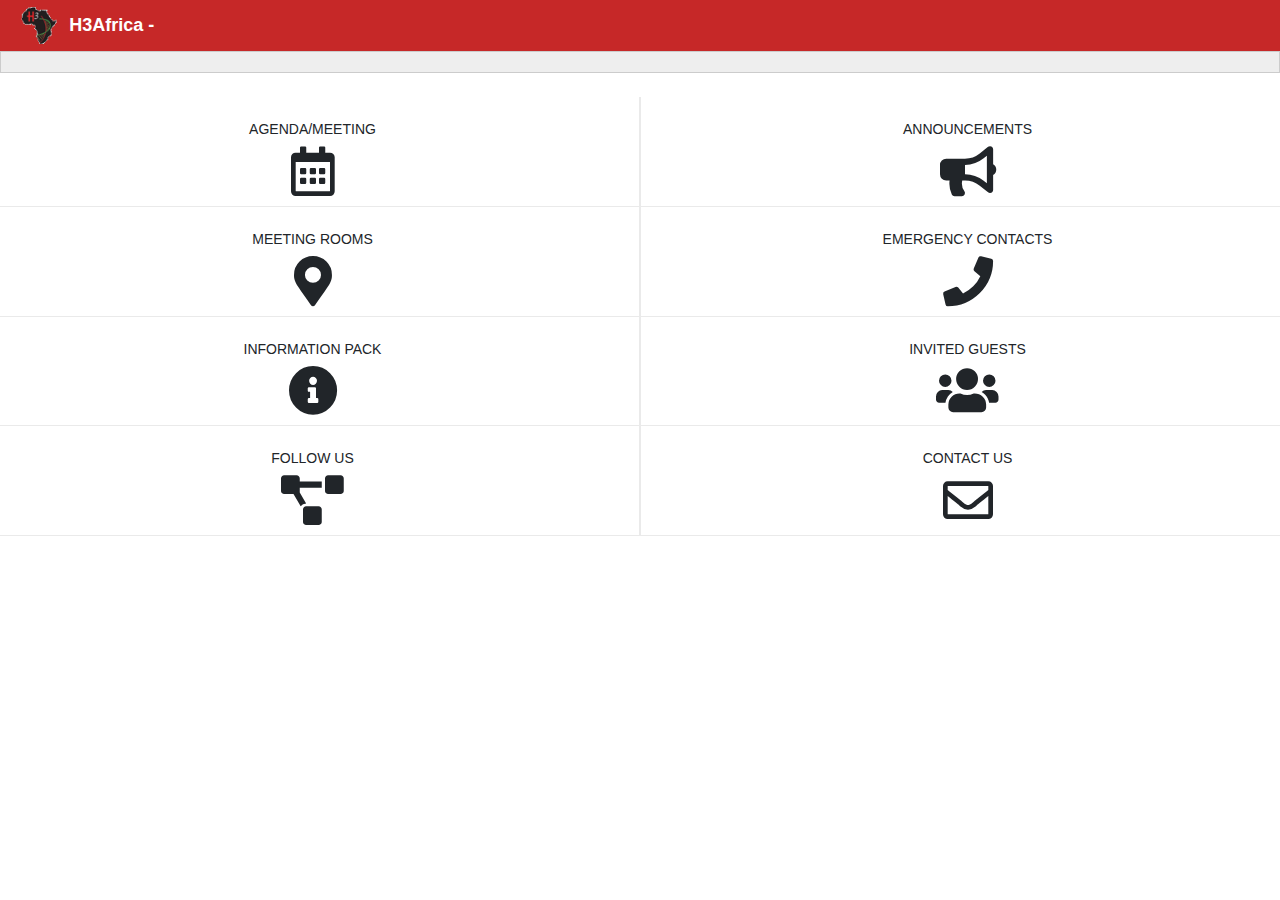
<file: index.html>
<head>
	<!--meta name="viewport" content="width=device-width, initial-scale=1.0"-->
	<meta name="viewport" content="initial-scale=1, maximum-scale=1">
	<link rel="stylesheet" href="css/bootstrap.min.css">
	<!-- link rel="stylesheet" href="css/bootstrap-responsive.min.css"-->
	<!--link rel="stylesheet" href="css/foundation-icons.css" /-->
	<link rel="stylesheet" href="assets/css/all.css" />
	<link href="css/style.css" rel="stylesheet">
	<link href="css/stylesheet.css" rel="stylesheet">
	<link href="css/history.css" rel="stylesheet">
	<link href="css/nform.css" rel="stylesheet">
	<link href="css/sb-admin.css" rel="stylesheet">
	<!--link href="css/multiple-select.min.css" rel="stylesheet"-->
	
	<script src="js/angular.min.js"></script>
	<script src="js/angular-route.min.js"></script>
	<!--script src="js/angular-touch.min.js"></script-->
	<script src="js/angular-sanitize.js"></script>
	
	<script type="text/javascript" src="js/jquery.min.js"></script>
	<script type="text/javascript" src="js/bootstrap.min.js"></script>
	<!--script type="text/javascript" src="js/multiple-select.min.js"></script-->
</head>

<body ng-app="app" style="width:100%;height:100%;" >
			<div class="col-sm-12" style="padding:0px;">
				<div ng-view></div>
				<div id="app_intro" style="position:fixed;top:0;width:100%;height:100%;background:#fff;z-index:7777;">&nbsp;</div>
			</div>
	<script src="js/app.js"></script>
</body>
</file>
<file: assets/css/all.css>
.fa,
.fas,
.far,
.fal,
.fab {
  -moz-osx-font-smoothing: grayscale;
  -webkit-font-smoothing: antialiased;
  display: inline-block;
  font-style: normal;
  font-variant: normal;
  text-rendering: auto;
  line-height: 1; }

.fa-lg {
  font-size: 1.33333em;
  line-height: 0.75em;
  vertical-align: -.0667em; }

.fa-xs {
  font-size: .75em; }

.fa-sm {
  font-size: .875em; }

.fa-1x {
  font-size: 1em; }

.fa-2x {
  font-size: 2em; }

.fa-3x {
  font-size: 3em; }

.fa-4x {
  font-size: 4em; }

.fa-5x {
  font-size: 5em; }

.fa-6x {
  font-size: 6em; }

.fa-7x {
  font-size: 7em; }

.fa-8x {
  font-size: 8em; }

.fa-9x {
  font-size: 9em; }

.fa-10x {
  font-size: 10em; }

.fa-fw {
  text-align: center;
  width: 1.25em; }

.fa-ul {
  list-style-type: none;
  margin-left: 2.5em;
  padding-left: 0; }
  .fa-ul > li {
    position: relative; }

.fa-li {
  left: -2em;
  position: absolute;
  text-align: center;
  width: 2em;
  line-height: inherit; }

.fa-border {
  border: solid 0.08em #eee;
  border-radius: .1em;
  padding: .2em .25em .15em; }

.fa-pull-left {
  float: left; }

.fa-pull-right {
  float: right; }

.fa.fa-pull-left,
.fas.fa-pull-left,
.far.fa-pull-left,
.fal.fa-pull-left,
.fab.fa-pull-left {
  margin-right: .3em; }

.fa.fa-pull-right,
.fas.fa-pull-right,
.far.fa-pull-right,
.fal.fa-pull-right,
.fab.fa-pull-right {
  margin-left: .3em; }

.fa-spin {
  -webkit-animation: fa-spin 2s infinite linear;
          animation: fa-spin 2s infinite linear; }

.fa-pulse {
  -webkit-animation: fa-spin 1s infinite steps(8);
          animation: fa-spin 1s infinite steps(8); }

@-webkit-keyframes fa-spin {
  0% {
    -webkit-transform: rotate(0deg);
            transform: rotate(0deg); }
  100% {
    -webkit-transform: rotate(360deg);
            transform: rotate(360deg); } }

@keyframes fa-spin {
  0% {
    -webkit-transform: rotate(0deg);
            transform: rotate(0deg); }
  100% {
    -webkit-transform: rotate(360deg);
            transform: rotate(360deg); } }

.fa-rotate-90 {
  -ms-filter: "progid:DXImageTransform.Microsoft.BasicImage(rotation=1)";
  -webkit-transform: rotate(90deg);
          transform: rotate(90deg); }

.fa-rotate-180 {
  -ms-filter: "progid:DXImageTransform.Microsoft.BasicImage(rotation=2)";
  -webkit-transform: rotate(180deg);
          transform: rotate(180deg); }

.fa-rotate-270 {
  -ms-filter: "progid:DXImageTransform.Microsoft.BasicImage(rotation=3)";
  -webkit-transform: rotate(270deg);
          transform: rotate(270deg); }

.fa-flip-horizontal {
  -ms-filter: "progid:DXImageTransform.Microsoft.BasicImage(rotation=0, mirror=1)";
  -webkit-transform: scale(-1, 1);
          transform: scale(-1, 1); }

.fa-flip-vertical {
  -ms-filter: "progid:DXImageTransform.Microsoft.BasicImage(rotation=2, mirror=1)";
  -webkit-transform: scale(1, -1);
          transform: scale(1, -1); }

.fa-flip-both, .fa-flip-horizontal.fa-flip-vertical {
  -ms-filter: "progid:DXImageTransform.Microsoft.BasicImage(rotation=2, mirror=1)";
  -webkit-transform: scale(-1, -1);
          transform: scale(-1, -1); }

:root .fa-rotate-90,
:root .fa-rotate-180,
:root .fa-rotate-270,
:root .fa-flip-horizontal,
:root .fa-flip-vertical,
:root .fa-flip-both {
  -webkit-filter: none;
          filter: none; }

.fa-stack {
  display: inline-block;
  height: 2em;
  line-height: 2em;
  position: relative;
  vertical-align: middle;
  width: 2.5em; }

.fa-stack-1x,
.fa-stack-2x {
  left: 0;
  position: absolute;
  text-align: center;
  width: 100%; }

.fa-stack-1x {
  line-height: inherit; }

.fa-stack-2x {
  font-size: 2em; }

.fa-inverse {
  color: #fff; }

/* Font Awesome uses the Unicode Private Use Area (PUA) to ensure screen
readers do not read off random characters that represent icons */
.fa-500px:before {
  content: "\f26e"; }

.fa-accessible-icon:before {
  content: "\f368"; }

.fa-accusoft:before {
  content: "\f369"; }

.fa-acquisitions-incorporated:before {
  content: "\f6af"; }

.fa-ad:before {
  content: "\f641"; }

.fa-address-book:before {
  content: "\f2b9"; }

.fa-address-card:before {
  content: "\f2bb"; }

.fa-adjust:before {
  content: "\f042"; }

.fa-adn:before {
  content: "\f170"; }

.fa-adobe:before {
  content: "\f778"; }

.fa-adversal:before {
  content: "\f36a"; }

.fa-affiliatetheme:before {
  content: "\f36b"; }

.fa-air-freshener:before {
  content: "\f5d0"; }

.fa-algolia:before {
  content: "\f36c"; }

.fa-align-center:before {
  content: "\f037"; }

.fa-align-justify:before {
  content: "\f039"; }

.fa-align-left:before {
  content: "\f036"; }

.fa-align-right:before {
  content: "\f038"; }

.fa-alipay:before {
  content: "\f642"; }

.fa-allergies:before {
  content: "\f461"; }

.fa-amazon:before {
  content: "\f270"; }

.fa-amazon-pay:before {
  content: "\f42c"; }

.fa-ambulance:before {
  content: "\f0f9"; }

.fa-american-sign-language-interpreting:before {
  content: "\f2a3"; }

.fa-amilia:before {
  content: "\f36d"; }

.fa-anchor:before {
  content: "\f13d"; }

.fa-android:before {
  content: "\f17b"; }

.fa-angellist:before {
  content: "\f209"; }

.fa-angle-double-down:before {
  content: "\f103"; }

.fa-angle-double-left:before {
  content: "\f100"; }

.fa-angle-double-right:before {
  content: "\f101"; }

.fa-angle-double-up:before {
  content: "\f102"; }

.fa-angle-down:before {
  content: "\f107"; }

.fa-angle-left:before {
  content: "\f104"; }

.fa-angle-right:before {
  content: "\f105"; }

.fa-angle-up:before {
  content: "\f106"; }

.fa-angry:before {
  content: "\f556"; }

.fa-angrycreative:before {
  content: "\f36e"; }

.fa-angular:before {
  content: "\f420"; }

.fa-ankh:before {
  content: "\f644"; }

.fa-app-store:before {
  content: "\f36f"; }

.fa-app-store-ios:before {
  content: "\f370"; }

.fa-apper:before {
  content: "\f371"; }

.fa-apple:before {
  content: "\f179"; }

.fa-apple-alt:before {
  content: "\f5d1"; }

.fa-apple-pay:before {
  content: "\f415"; }

.fa-archive:before {
  content: "\f187"; }

.fa-archway:before {
  content: "\f557"; }

.fa-arrow-alt-circle-down:before {
  content: "\f358"; }

.fa-arrow-alt-circle-left:before {
  content: "\f359"; }

.fa-arrow-alt-circle-right:before {
  content: "\f35a"; }

.fa-arrow-alt-circle-up:before {
  content: "\f35b"; }

.fa-arrow-circle-down:before {
  content: "\f0ab"; }

.fa-arrow-circle-left:before {
  content: "\f0a8"; }

.fa-arrow-circle-right:before {
  content: "\f0a9"; }

.fa-arrow-circle-up:before {
  content: "\f0aa"; }

.fa-arrow-down:before {
  content: "\f063"; }

.fa-arrow-left:before {
  content: "\f060"; }

.fa-arrow-right:before {
  content: "\f061"; }

.fa-arrow-up:before {
  content: "\f062"; }

.fa-arrows-alt:before {
  content: "\f0b2"; }

.fa-arrows-alt-h:before {
  content: "\f337"; }

.fa-arrows-alt-v:before {
  content: "\f338"; }

.fa-artstation:before {
  content: "\f77a"; }

.fa-assistive-listening-systems:before {
  content: "\f2a2"; }

.fa-asterisk:before {
  content: "\f069"; }

.fa-asymmetrik:before {
  content: "\f372"; }

.fa-at:before {
  content: "\f1fa"; }

.fa-atlas:before {
  content: "\f558"; }

.fa-atlassian:before {
  content: "\f77b"; }

.fa-atom:before {
  content: "\f5d2"; }

.fa-audible:before {
  content: "\f373"; }

.fa-audio-description:before {
  content: "\f29e"; }

.fa-autoprefixer:before {
  content: "\f41c"; }

.fa-avianex:before {
  content: "\f374"; }

.fa-aviato:before {
  content: "\f421"; }

.fa-award:before {
  content: "\f559"; }

.fa-aws:before {
  content: "\f375"; }

.fa-baby:before {
  content: "\f77c"; }

.fa-baby-carriage:before {
  content: "\f77d"; }

.fa-backspace:before {
  content: "\f55a"; }

.fa-backward:before {
  content: "\f04a"; }

.fa-bacon:before {
  content: "\f7e5"; }

.fa-balance-scale:before {
  content: "\f24e"; }

.fa-ban:before {
  content: "\f05e"; }

.fa-band-aid:before {
  content: "\f462"; }

.fa-bandcamp:before {
  content: "\f2d5"; }

.fa-barcode:before {
  content: "\f02a"; }

.fa-bars:before {
  content: "\f0c9"; }

.fa-baseball-ball:before {
  content: "\f433"; }

.fa-basketball-ball:before {
  content: "\f434"; }

.fa-bath:before {
  content: "\f2cd"; }

.fa-battery-empty:before {
  content: "\f244"; }

.fa-battery-full:before {
  content: "\f240"; }

.fa-battery-half:before {
  content: "\f242"; }

.fa-battery-quarter:before {
  content: "\f243"; }

.fa-battery-three-quarters:before {
  content: "\f241"; }

.fa-bed:before {
  content: "\f236"; }

.fa-beer:before {
  content: "\f0fc"; }

.fa-behance:before {
  content: "\f1b4"; }

.fa-behance-square:before {
  content: "\f1b5"; }

.fa-bell:before {
  content: "\f0f3"; }

.fa-bell-slash:before {
  content: "\f1f6"; }

.fa-bezier-curve:before {
  content: "\f55b"; }

.fa-bible:before {
  content: "\f647"; }

.fa-bicycle:before {
  content: "\f206"; }

.fa-bimobject:before {
  content: "\f378"; }

.fa-binoculars:before {
  content: "\f1e5"; }

.fa-biohazard:before {
  content: "\f780"; }

.fa-birthday-cake:before {
  content: "\f1fd"; }

.fa-bitbucket:before {
  content: "\f171"; }

.fa-bitcoin:before {
  content: "\f379"; }

.fa-bity:before {
  content: "\f37a"; }

.fa-black-tie:before {
  content: "\f27e"; }

.fa-blackberry:before {
  content: "\f37b"; }

.fa-blender:before {
  content: "\f517"; }

.fa-blender-phone:before {
  content: "\f6b6"; }

.fa-blind:before {
  content: "\f29d"; }

.fa-blog:before {
  content: "\f781"; }

.fa-blogger:before {
  content: "\f37c"; }

.fa-blogger-b:before {
  content: "\f37d"; }

.fa-bluetooth:before {
  content: "\f293"; }

.fa-bluetooth-b:before {
  content: "\f294"; }

.fa-bold:before {
  content: "\f032"; }

.fa-bolt:before {
  content: "\f0e7"; }

.fa-bomb:before {
  content: "\f1e2"; }

.fa-bone:before {
  content: "\f5d7"; }

.fa-bong:before {
  content: "\f55c"; }

.fa-book:before {
  content: "\f02d"; }

.fa-book-dead:before {
  content: "\f6b7"; }

.fa-book-medical:before {
  content: "\f7e6"; }

.fa-book-open:before {
  content: "\f518"; }

.fa-book-reader:before {
  content: "\f5da"; }

.fa-bookmark:before {
  content: "\f02e"; }

.fa-bowling-ball:before {
  content: "\f436"; }

.fa-box:before {
  content: "\f466"; }

.fa-box-open:before {
  content: "\f49e"; }

.fa-boxes:before {
  content: "\f468"; }

.fa-braille:before {
  content: "\f2a1"; }

.fa-brain:before {
  content: "\f5dc"; }

.fa-bread-slice:before {
  content: "\f7ec"; }

.fa-briefcase:before {
  content: "\f0b1"; }

.fa-briefcase-medical:before {
  content: "\f469"; }

.fa-broadcast-tower:before {
  content: "\f519"; }

.fa-broom:before {
  content: "\f51a"; }

.fa-brush:before {
  content: "\f55d"; }

.fa-btc:before {
  content: "\f15a"; }

.fa-bug:before {
  content: "\f188"; }

.fa-building:before {
  content: "\f1ad"; }

.fa-bullhorn:before {
  content: "\f0a1"; }

.fa-bullseye:before {
  content: "\f140"; }

.fa-burn:before {
  content: "\f46a"; }

.fa-buromobelexperte:before {
  content: "\f37f"; }

.fa-bus:before {
  content: "\f207"; }

.fa-bus-alt:before {
  content: "\f55e"; }

.fa-business-time:before {
  content: "\f64a"; }

.fa-buysellads:before {
  content: "\f20d"; }

.fa-calculator:before {
  content: "\f1ec"; }

.fa-calendar:before {
  content: "\f133"; }

.fa-calendar-alt:before {
  content: "\f073"; }

.fa-calendar-check:before {
  content: "\f274"; }

.fa-calendar-day:before {
  content: "\f783"; }

.fa-calendar-minus:before {
  content: "\f272"; }

.fa-calendar-plus:before {
  content: "\f271"; }

.fa-calendar-times:before {
  content: "\f273"; }

.fa-calendar-week:before {
  content: "\f784"; }

.fa-camera:before {
  content: "\f030"; }

.fa-camera-retro:before {
  content: "\f083"; }

.fa-campground:before {
  content: "\f6bb"; }

.fa-canadian-maple-leaf:before {
  content: "\f785"; }

.fa-candy-cane:before {
  content: "\f786"; }

.fa-cannabis:before {
  content: "\f55f"; }

.fa-capsules:before {
  content: "\f46b"; }

.fa-car:before {
  content: "\f1b9"; }

.fa-car-alt:before {
  content: "\f5de"; }

.fa-car-battery:before {
  content: "\f5df"; }

.fa-car-crash:before {
  content: "\f5e1"; }

.fa-car-side:before {
  content: "\f5e4"; }

.fa-caret-down:before {
  content: "\f0d7"; }

.fa-caret-left:before {
  content: "\f0d9"; }

.fa-caret-right:before {
  content: "\f0da"; }

.fa-caret-square-down:before {
  content: "\f150"; }

.fa-caret-square-left:before {
  content: "\f191"; }

.fa-caret-square-right:before {
  content: "\f152"; }

.fa-caret-square-up:before {
  content: "\f151"; }

.fa-caret-up:before {
  content: "\f0d8"; }

.fa-carrot:before {
  content: "\f787"; }

.fa-cart-arrow-down:before {
  content: "\f218"; }

.fa-cart-plus:before {
  content: "\f217"; }

.fa-cash-register:before {
  content: "\f788"; }

.fa-cat:before {
  content: "\f6be"; }

.fa-cc-amazon-pay:before {
  content: "\f42d"; }

.fa-cc-amex:before {
  content: "\f1f3"; }

.fa-cc-apple-pay:before {
  content: "\f416"; }

.fa-cc-diners-club:before {
  content: "\f24c"; }

.fa-cc-discover:before {
  content: "\f1f2"; }

.fa-cc-jcb:before {
  content: "\f24b"; }

.fa-cc-mastercard:before {
  content: "\f1f1"; }

.fa-cc-paypal:before {
  content: "\f1f4"; }

.fa-cc-stripe:before {
  content: "\f1f5"; }

.fa-cc-visa:before {
  content: "\f1f0"; }

.fa-centercode:before {
  content: "\f380"; }

.fa-centos:before {
  content: "\f789"; }

.fa-certificate:before {
  content: "\f0a3"; }

.fa-chair:before {
  content: "\f6c0"; }

.fa-chalkboard:before {
  content: "\f51b"; }

.fa-chalkboard-teacher:before {
  content: "\f51c"; }

.fa-charging-station:before {
  content: "\f5e7"; }

.fa-chart-area:before {
  content: "\f1fe"; }

.fa-chart-bar:before {
  content: "\f080"; }

.fa-chart-line:before {
  content: "\f201"; }

.fa-chart-pie:before {
  content: "\f200"; }

.fa-check:before {
  content: "\f00c"; }

.fa-check-circle:before {
  content: "\f058"; }

.fa-check-double:before {
  content: "\f560"; }

.fa-check-square:before {
  content: "\f14a"; }

.fa-cheese:before {
  content: "\f7ef"; }

.fa-chess:before {
  content: "\f439"; }

.fa-chess-bishop:before {
  content: "\f43a"; }

.fa-chess-board:before {
  content: "\f43c"; }

.fa-chess-king:before {
  content: "\f43f"; }

.fa-chess-knight:before {
  content: "\f441"; }

.fa-chess-pawn:before {
  content: "\f443"; }

.fa-chess-queen:before {
  content: "\f445"; }

.fa-chess-rook:before {
  content: "\f447"; }

.fa-chevron-circle-down:before {
  content: "\f13a"; }

.fa-chevron-circle-left:before {
  content: "\f137"; }

.fa-chevron-circle-right:before {
  content: "\f138"; }

.fa-chevron-circle-up:before {
  content: "\f139"; }

.fa-chevron-down:before {
  content: "\f078"; }

.fa-chevron-left:before {
  content: "\f053"; }

.fa-chevron-right:before {
  content: "\f054"; }

.fa-chevron-up:before {
  content: "\f077"; }

.fa-child:before {
  content: "\f1ae"; }

.fa-chrome:before {
  content: "\f268"; }

.fa-church:before {
  content: "\f51d"; }

.fa-circle:before {
  content: "\f111"; }

.fa-circle-notch:before {
  content: "\f1ce"; }

.fa-city:before {
  content: "\f64f"; }

.fa-clinic-medical:before {
  content: "\f7f2"; }

.fa-clipboard:before {
  content: "\f328"; }

.fa-clipboard-check:before {
  content: "\f46c"; }

.fa-clipboard-list:before {
  content: "\f46d"; }

.fa-clock:before {
  content: "\f017"; }

.fa-clone:before {
  content: "\f24d"; }

.fa-closed-captioning:before {
  content: "\f20a"; }

.fa-cloud:before {
  content: "\f0c2"; }

.fa-cloud-download-alt:before {
  content: "\f381"; }

.fa-cloud-meatball:before {
  content: "\f73b"; }

.fa-cloud-moon:before {
  content: "\f6c3"; }

.fa-cloud-moon-rain:before {
  content: "\f73c"; }

.fa-cloud-rain:before {
  content: "\f73d"; }

.fa-cloud-showers-heavy:before {
  content: "\f740"; }

.fa-cloud-sun:before {
  content: "\f6c4"; }

.fa-cloud-sun-rain:before {
  content: "\f743"; }

.fa-cloud-upload-alt:before {
  content: "\f382"; }

.fa-cloudscale:before {
  content: "\f383"; }

.fa-cloudsmith:before {
  content: "\f384"; }

.fa-cloudversify:before {
  content: "\f385"; }

.fa-cocktail:before {
  content: "\f561"; }

.fa-code:before {
  content: "\f121"; }

.fa-code-branch:before {
  content: "\f126"; }

.fa-codepen:before {
  content: "\f1cb"; }

.fa-codiepie:before {
  content: "\f284"; }

.fa-coffee:before {
  content: "\f0f4"; }

.fa-cog:before {
  content: "\f013"; }

.fa-cogs:before {
  content: "\f085"; }

.fa-coins:before {
  content: "\f51e"; }

.fa-columns:before {
  content: "\f0db"; }

.fa-comment:before {
  content: "\f075"; }

.fa-comment-alt:before {
  content: "\f27a"; }

.fa-comment-dollar:before {
  content: "\f651"; }

.fa-comment-dots:before {
  content: "\f4ad"; }

.fa-comment-medical:before {
  content: "\f7f5"; }

.fa-comment-slash:before {
  content: "\f4b3"; }

.fa-comments:before {
  content: "\f086"; }

.fa-comments-dollar:before {
  content: "\f653"; }

.fa-compact-disc:before {
  content: "\f51f"; }

.fa-compass:before {
  content: "\f14e"; }

.fa-compress:before {
  content: "\f066"; }

.fa-compress-arrows-alt:before {
  content: "\f78c"; }

.fa-concierge-bell:before {
  content: "\f562"; }

.fa-confluence:before {
  content: "\f78d"; }

.fa-connectdevelop:before {
  content: "\f20e"; }

.fa-contao:before {
  content: "\f26d"; }

.fa-cookie:before {
  content: "\f563"; }

.fa-cookie-bite:before {
  content: "\f564"; }

.fa-copy:before {
  content: "\f0c5"; }

.fa-copyright:before {
  content: "\f1f9"; }

.fa-couch:before {
  content: "\f4b8"; }

.fa-cpanel:before {
  content: "\f388"; }

.fa-creative-commons:before {
  content: "\f25e"; }

.fa-creative-commons-by:before {
  content: "\f4e7"; }

.fa-creative-commons-nc:before {
  content: "\f4e8"; }

.fa-creative-commons-nc-eu:before {
  content: "\f4e9"; }

.fa-creative-commons-nc-jp:before {
  content: "\f4ea"; }

.fa-creative-commons-nd:before {
  content: "\f4eb"; }

.fa-creative-commons-pd:before {
  content: "\f4ec"; }

.fa-creative-commons-pd-alt:before {
  content: "\f4ed"; }

.fa-creative-commons-remix:before {
  content: "\f4ee"; }

.fa-creative-commons-sa:before {
  content: "\f4ef"; }

.fa-creative-commons-sampling:before {
  content: "\f4f0"; }

.fa-creative-commons-sampling-plus:before {
  content: "\f4f1"; }

.fa-creative-commons-share:before {
  content: "\f4f2"; }

.fa-creative-commons-zero:before {
  content: "\f4f3"; }

.fa-credit-card:before {
  content: "\f09d"; }

.fa-critical-role:before {
  content: "\f6c9"; }

.fa-crop:before {
  content: "\f125"; }

.fa-crop-alt:before {
  content: "\f565"; }

.fa-cross:before {
  content: "\f654"; }

.fa-crosshairs:before {
  content: "\f05b"; }

.fa-crow:before {
  content: "\f520"; }

.fa-crown:before {
  content: "\f521"; }

.fa-crutch:before {
  content: "\f7f7"; }

.fa-css3:before {
  content: "\f13c"; }

.fa-css3-alt:before {
  content: "\f38b"; }

.fa-cube:before {
  content: "\f1b2"; }

.fa-cubes:before {
  content: "\f1b3"; }

.fa-cut:before {
  content: "\f0c4"; }

.fa-cuttlefish:before {
  content: "\f38c"; }

.fa-d-and-d:before {
  content: "\f38d"; }

.fa-d-and-d-beyond:before {
  content: "\f6ca"; }

.fa-dashcube:before {
  content: "\f210"; }

.fa-database:before {
  content: "\f1c0"; }

.fa-deaf:before {
  content: "\f2a4"; }

.fa-delicious:before {
  content: "\f1a5"; }

.fa-democrat:before {
  content: "\f747"; }

.fa-deploydog:before {
  content: "\f38e"; }

.fa-deskpro:before {
  content: "\f38f"; }

.fa-desktop:before {
  content: "\f108"; }

.fa-dev:before {
  content: "\f6cc"; }

.fa-deviantart:before {
  content: "\f1bd"; }

.fa-dharmachakra:before {
  content: "\f655"; }

.fa-dhl:before {
  content: "\f790"; }

.fa-diagnoses:before {
  content: "\f470"; }

.fa-diaspora:before {
  content: "\f791"; }

.fa-dice:before {
  content: "\f522"; }

.fa-dice-d20:before {
  content: "\f6cf"; }

.fa-dice-d6:before {
  content: "\f6d1"; }

.fa-dice-five:before {
  content: "\f523"; }

.fa-dice-four:before {
  content: "\f524"; }

.fa-dice-one:before {
  content: "\f525"; }

.fa-dice-six:before {
  content: "\f526"; }

.fa-dice-three:before {
  content: "\f527"; }

.fa-dice-two:before {
  content: "\f528"; }

.fa-digg:before {
  content: "\f1a6"; }

.fa-digital-ocean:before {
  content: "\f391"; }

.fa-digital-tachograph:before {
  content: "\f566"; }

.fa-directions:before {
  content: "\f5eb"; }

.fa-discord:before {
  content: "\f392"; }

.fa-discourse:before {
  content: "\f393"; }

.fa-divide:before {
  content: "\f529"; }

.fa-dizzy:before {
  content: "\f567"; }

.fa-dna:before {
  content: "\f471"; }

.fa-dochub:before {
  content: "\f394"; }

.fa-docker:before {
  content: "\f395"; }

.fa-dog:before {
  content: "\f6d3"; }

.fa-dollar-sign:before {
  content: "\f155"; }

.fa-dolly:before {
  content: "\f472"; }

.fa-dolly-flatbed:before {
  content: "\f474"; }

.fa-donate:before {
  content: "\f4b9"; }

.fa-door-closed:before {
  content: "\f52a"; }

.fa-door-open:before {
  content: "\f52b"; }

.fa-dot-circle:before {
  content: "\f192"; }

.fa-dove:before {
  content: "\f4ba"; }

.fa-download:before {
  content: "\f019"; }

.fa-draft2digital:before {
  content: "\f396"; }

.fa-drafting-compass:before {
  content: "\f568"; }

.fa-dragon:before {
  content: "\f6d5"; }

.fa-draw-polygon:before {
  content: "\f5ee"; }

.fa-dribbble:before {
  content: "\f17d"; }

.fa-dribbble-square:before {
  content: "\f397"; }

.fa-dropbox:before {
  content: "\f16b"; }

.fa-drum:before {
  content: "\f569"; }

.fa-drum-steelpan:before {
  content: "\f56a"; }

.fa-drumstick-bite:before {
  content: "\f6d7"; }

.fa-drupal:before {
  content: "\f1a9"; }

.fa-dumbbell:before {
  content: "\f44b"; }

.fa-dumpster:before {
  content: "\f793"; }

.fa-dumpster-fire:before {
  content: "\f794"; }

.fa-dungeon:before {
  content: "\f6d9"; }

.fa-dyalog:before {
  content: "\f399"; }

.fa-earlybirds:before {
  content: "\f39a"; }

.fa-ebay:before {
  content: "\f4f4"; }

.fa-edge:before {
  content: "\f282"; }

.fa-edit:before {
  content: "\f044"; }

.fa-egg:before {
  content: "\f7fb"; }

.fa-eject:before {
  content: "\f052"; }

.fa-elementor:before {
  content: "\f430"; }

.fa-ellipsis-h:before {
  content: "\f141"; }

.fa-ellipsis-v:before {
  content: "\f142"; }

.fa-ello:before {
  content: "\f5f1"; }

.fa-ember:before {
  content: "\f423"; }

.fa-empire:before {
  content: "\f1d1"; }

.fa-envelope:before {
  content: "\f0e0"; }

.fa-envelope-open:before {
  content: "\f2b6"; }

.fa-envelope-open-text:before {
  content: "\f658"; }

.fa-envelope-square:before {
  content: "\f199"; }

.fa-envira:before {
  content: "\f299"; }

.fa-equals:before {
  content: "\f52c"; }

.fa-eraser:before {
  content: "\f12d"; }

.fa-erlang:before {
  content: "\f39d"; }

.fa-ethereum:before {
  content: "\f42e"; }

.fa-ethernet:before {
  content: "\f796"; }

.fa-etsy:before {
  content: "\f2d7"; }

.fa-euro-sign:before {
  content: "\f153"; }

.fa-exchange-alt:before {
  content: "\f362"; }

.fa-exclamation:before {
  content: "\f12a"; }

.fa-exclamation-circle:before {
  content: "\f06a"; }

.fa-exclamation-triangle:before {
  content: "\f071"; }

.fa-expand:before {
  content: "\f065"; }

.fa-expand-arrows-alt:before {
  content: "\f31e"; }

.fa-expeditedssl:before {
  content: "\f23e"; }

.fa-external-link-alt:before {
  content: "\f35d"; }

.fa-external-link-square-alt:before {
  content: "\f360"; }

.fa-eye:before {
  content: "\f06e"; }

.fa-eye-dropper:before {
  content: "\f1fb"; }

.fa-eye-slash:before {
  content: "\f070"; }

.fa-facebook:before {
  content: "\f09a"; }

.fa-facebook-f:before {
  content: "\f39e"; }

.fa-facebook-messenger:before {
  content: "\f39f"; }

.fa-facebook-square:before {
  content: "\f082"; }

.fa-fantasy-flight-games:before {
  content: "\f6dc"; }

.fa-fast-backward:before {
  content: "\f049"; }

.fa-fast-forward:before {
  content: "\f050"; }

.fa-fax:before {
  content: "\f1ac"; }

.fa-feather:before {
  content: "\f52d"; }

.fa-feather-alt:before {
  content: "\f56b"; }

.fa-fedex:before {
  content: "\f797"; }

.fa-fedora:before {
  content: "\f798"; }

.fa-female:before {
  content: "\f182"; }

.fa-fighter-jet:before {
  content: "\f0fb"; }

.fa-figma:before {
  content: "\f799"; }

.fa-file:before {
  content: "\f15b"; }

.fa-file-alt:before {
  content: "\f15c"; }

.fa-file-archive:before {
  content: "\f1c6"; }

.fa-file-audio:before {
  content: "\f1c7"; }

.fa-file-code:before {
  content: "\f1c9"; }

.fa-file-contract:before {
  content: "\f56c"; }

.fa-file-csv:before {
  content: "\f6dd"; }

.fa-file-download:before {
  content: "\f56d"; }

.fa-file-excel:before {
  content: "\f1c3"; }

.fa-file-export:before {
  content: "\f56e"; }

.fa-file-image:before {
  content: "\f1c5"; }

.fa-file-import:before {
  content: "\f56f"; }

.fa-file-invoice:before {
  content: "\f570"; }

.fa-file-invoice-dollar:before {
  content: "\f571"; }

.fa-file-medical:before {
  content: "\f477"; }

.fa-file-medical-alt:before {
  content: "\f478"; }

.fa-file-pdf:before {
  content: "\f1c1"; }

.fa-file-powerpoint:before {
  content: "\f1c4"; }

.fa-file-prescription:before {
  content: "\f572"; }

.fa-file-signature:before {
  content: "\f573"; }

.fa-file-upload:before {
  content: "\f574"; }

.fa-file-video:before {
  content: "\f1c8"; }

.fa-file-word:before {
  content: "\f1c2"; }

.fa-fill:before {
  content: "\f575"; }

.fa-fill-drip:before {
  content: "\f576"; }

.fa-film:before {
  content: "\f008"; }

.fa-filter:before {
  content: "\f0b0"; }

.fa-fingerprint:before {
  content: "\f577"; }

.fa-fire:before {
  content: "\f06d"; }

.fa-fire-alt:before {
  content: "\f7e4"; }

.fa-fire-extinguisher:before {
  content: "\f134"; }

.fa-firefox:before {
  content: "\f269"; }

.fa-first-aid:before {
  content: "\f479"; }

.fa-first-order:before {
  content: "\f2b0"; }

.fa-first-order-alt:before {
  content: "\f50a"; }

.fa-firstdraft:before {
  content: "\f3a1"; }

.fa-fish:before {
  content: "\f578"; }

.fa-fist-raised:before {
  content: "\f6de"; }

.fa-flag:before {
  content: "\f024"; }

.fa-flag-checkered:before {
  content: "\f11e"; }

.fa-flag-usa:before {
  content: "\f74d"; }

.fa-flask:before {
  content: "\f0c3"; }

.fa-flickr:before {
  content: "\f16e"; }

.fa-flipboard:before {
  content: "\f44d"; }

.fa-flushed:before {
  content: "\f579"; }

.fa-fly:before {
  content: "\f417"; }

.fa-folder:before {
  content: "\f07b"; }

.fa-folder-minus:before {
  content: "\f65d"; }

.fa-folder-open:before {
  content: "\f07c"; }

.fa-folder-plus:before {
  content: "\f65e"; }

.fa-font:before {
  content: "\f031"; }

.fa-font-awesome:before {
  content: "\f2b4"; }

.fa-font-awesome-alt:before {
  content: "\f35c"; }

.fa-font-awesome-flag:before {
  content: "\f425"; }

.fa-font-awesome-logo-full:before {
  content: "\f4e6"; }

.fa-fonticons:before {
  content: "\f280"; }

.fa-fonticons-fi:before {
  content: "\f3a2"; }

.fa-football-ball:before {
  content: "\f44e"; }

.fa-fort-awesome:before {
  content: "\f286"; }

.fa-fort-awesome-alt:before {
  content: "\f3a3"; }

.fa-forumbee:before {
  content: "\f211"; }

.fa-forward:before {
  content: "\f04e"; }

.fa-foursquare:before {
  content: "\f180"; }

.fa-free-code-camp:before {
  content: "\f2c5"; }

.fa-freebsd:before {
  content: "\f3a4"; }

.fa-frog:before {
  content: "\f52e"; }

.fa-frown:before {
  content: "\f119"; }

.fa-frown-open:before {
  content: "\f57a"; }

.fa-fulcrum:before {
  content: "\f50b"; }

.fa-funnel-dollar:before {
  content: "\f662"; }

.fa-futbol:before {
  content: "\f1e3"; }

.fa-galactic-republic:before {
  content: "\f50c"; }

.fa-galactic-senate:before {
  content: "\f50d"; }

.fa-gamepad:before {
  content: "\f11b"; }

.fa-gas-pump:before {
  content: "\f52f"; }

.fa-gavel:before {
  content: "\f0e3"; }

.fa-gem:before {
  content: "\f3a5"; }

.fa-genderless:before {
  content: "\f22d"; }

.fa-get-pocket:before {
  content: "\f265"; }

.fa-gg:before {
  content: "\f260"; }

.fa-gg-circle:before {
  content: "\f261"; }

.fa-ghost:before {
  content: "\f6e2"; }

.fa-gift:before {
  content: "\f06b"; }

.fa-gifts:before {
  content: "\f79c"; }

.fa-git:before {
  content: "\f1d3"; }

.fa-git-square:before {
  content: "\f1d2"; }

.fa-github:before {
  content: "\f09b"; }

.fa-github-alt:before {
  content: "\f113"; }

.fa-github-square:before {
  content: "\f092"; }

.fa-gitkraken:before {
  content: "\f3a6"; }

.fa-gitlab:before {
  content: "\f296"; }

.fa-gitter:before {
  content: "\f426"; }

.fa-glass-cheers:before {
  content: "\f79f"; }

.fa-glass-martini:before {
  content: "\f000"; }

.fa-glass-martini-alt:before {
  content: "\f57b"; }

.fa-glass-whiskey:before {
  content: "\f7a0"; }

.fa-glasses:before {
  content: "\f530"; }

.fa-glide:before {
  content: "\f2a5"; }

.fa-glide-g:before {
  content: "\f2a6"; }

.fa-globe:before {
  content: "\f0ac"; }

.fa-globe-africa:before {
  content: "\f57c"; }

.fa-globe-americas:before {
  content: "\f57d"; }

.fa-globe-asia:before {
  content: "\f57e"; }

.fa-globe-europe:before {
  content: "\f7a2"; }

.fa-gofore:before {
  content: "\f3a7"; }

.fa-golf-ball:before {
  content: "\f450"; }

.fa-goodreads:before {
  content: "\f3a8"; }

.fa-goodreads-g:before {
  content: "\f3a9"; }

.fa-google:before {
  content: "\f1a0"; }

.fa-google-drive:before {
  content: "\f3aa"; }

.fa-google-play:before {
  content: "\f3ab"; }

.fa-google-plus:before {
  content: "\f2b3"; }

.fa-google-plus-g:before {
  content: "\f0d5"; }

.fa-google-plus-square:before {
  content: "\f0d4"; }

.fa-google-wallet:before {
  content: "\f1ee"; }

.fa-gopuram:before {
  content: "\f664"; }

.fa-graduation-cap:before {
  content: "\f19d"; }

.fa-gratipay:before {
  content: "\f184"; }

.fa-grav:before {
  content: "\f2d6"; }

.fa-greater-than:before {
  content: "\f531"; }

.fa-greater-than-equal:before {
  content: "\f532"; }

.fa-grimace:before {
  content: "\f57f"; }

.fa-grin:before {
  content: "\f580"; }

.fa-grin-alt:before {
  content: "\f581"; }

.fa-grin-beam:before {
  content: "\f582"; }

.fa-grin-beam-sweat:before {
  content: "\f583"; }

.fa-grin-hearts:before {
  content: "\f584"; }

.fa-grin-squint:before {
  content: "\f585"; }

.fa-grin-squint-tears:before {
  content: "\f586"; }

.fa-grin-stars:before {
  content: "\f587"; }

.fa-grin-tears:before {
  content: "\f588"; }

.fa-grin-tongue:before {
  content: "\f589"; }

.fa-grin-tongue-squint:before {
  content: "\f58a"; }

.fa-grin-tongue-wink:before {
  content: "\f58b"; }

.fa-grin-wink:before {
  content: "\f58c"; }

.fa-grip-horizontal:before {
  content: "\f58d"; }

.fa-grip-lines:before {
  content: "\f7a4"; }

.fa-grip-lines-vertical:before {
  content: "\f7a5"; }

.fa-grip-vertical:before {
  content: "\f58e"; }

.fa-gripfire:before {
  content: "\f3ac"; }

.fa-grunt:before {
  content: "\f3ad"; }

.fa-guitar:before {
  content: "\f7a6"; }

.fa-gulp:before {
  content: "\f3ae"; }

.fa-h-square:before {
  content: "\f0fd"; }

.fa-hacker-news:before {
  content: "\f1d4"; }

.fa-hacker-news-square:before {
  content: "\f3af"; }

.fa-hackerrank:before {
  content: "\f5f7"; }

.fa-hamburger:before {
  content: "\f805"; }

.fa-hammer:before {
  content: "\f6e3"; }

.fa-hamsa:before {
  content: "\f665"; }

.fa-hand-holding:before {
  content: "\f4bd"; }

.fa-hand-holding-heart:before {
  content: "\f4be"; }

.fa-hand-holding-usd:before {
  content: "\f4c0"; }

.fa-hand-lizard:before {
  content: "\f258"; }

.fa-hand-middle-finger:before {
  content: "\f806"; }

.fa-hand-paper:before {
  content: "\f256"; }

.fa-hand-peace:before {
  content: "\f25b"; }

.fa-hand-point-down:before {
  content: "\f0a7"; }

.fa-hand-point-left:before {
  content: "\f0a5"; }

.fa-hand-point-right:before {
  content: "\f0a4"; }

.fa-hand-point-up:before {
  content: "\f0a6"; }

.fa-hand-pointer:before {
  content: "\f25a"; }

.fa-hand-rock:before {
  content: "\f255"; }

.fa-hand-scissors:before {
  content: "\f257"; }

.fa-hand-spock:before {
  content: "\f259"; }

.fa-hands:before {
  content: "\f4c2"; }

.fa-hands-helping:before {
  content: "\f4c4"; }

.fa-handshake:before {
  content: "\f2b5"; }

.fa-hanukiah:before {
  content: "\f6e6"; }

.fa-hard-hat:before {
  content: "\f807"; }

.fa-hashtag:before {
  content: "\f292"; }

.fa-hat-wizard:before {
  content: "\f6e8"; }

.fa-haykal:before {
  content: "\f666"; }

.fa-hdd:before {
  content: "\f0a0"; }

.fa-heading:before {
  content: "\f1dc"; }

.fa-headphones:before {
  content: "\f025"; }

.fa-headphones-alt:before {
  content: "\f58f"; }

.fa-headset:before {
  content: "\f590"; }

.fa-heart:before {
  content: "\f004"; }

.fa-heart-broken:before {
  content: "\f7a9"; }

.fa-heartbeat:before {
  content: "\f21e"; }

.fa-helicopter:before {
  content: "\f533"; }

.fa-highlighter:before {
  content: "\f591"; }

.fa-hiking:before {
  content: "\f6ec"; }

.fa-hippo:before {
  content: "\f6ed"; }

.fa-hips:before {
  content: "\f452"; }

.fa-hire-a-helper:before {
  content: "\f3b0"; }

.fa-history:before {
  content: "\f1da"; }

.fa-hockey-puck:before {
  content: "\f453"; }

.fa-holly-berry:before {
  content: "\f7aa"; }

.fa-home:before {
  content: "\f015"; }

.fa-hooli:before {
  content: "\f427"; }

.fa-hornbill:before {
  content: "\f592"; }

.fa-horse:before {
  content: "\f6f0"; }

.fa-horse-head:before {
  content: "\f7ab"; }

.fa-hospital:before {
  content: "\f0f8"; }

.fa-hospital-alt:before {
  content: "\f47d"; }

.fa-hospital-symbol:before {
  content: "\f47e"; }

.fa-hot-tub:before {
  content: "\f593"; }

.fa-hotdog:before {
  content: "\f80f"; }

.fa-hotel:before {
  content: "\f594"; }

.fa-hotjar:before {
  content: "\f3b1"; }

.fa-hourglass:before {
  content: "\f254"; }

.fa-hourglass-end:before {
  content: "\f253"; }

.fa-hourglass-half:before {
  content: "\f252"; }

.fa-hourglass-start:before {
  content: "\f251"; }

.fa-house-damage:before {
  content: "\f6f1"; }

.fa-houzz:before {
  content: "\f27c"; }

.fa-hryvnia:before {
  content: "\f6f2"; }

.fa-html5:before {
  content: "\f13b"; }

.fa-hubspot:before {
  content: "\f3b2"; }

.fa-i-cursor:before {
  content: "\f246"; }

.fa-ice-cream:before {
  content: "\f810"; }

.fa-icicles:before {
  content: "\f7ad"; }

.fa-id-badge:before {
  content: "\f2c1"; }

.fa-id-card:before {
  content: "\f2c2"; }

.fa-id-card-alt:before {
  content: "\f47f"; }

.fa-igloo:before {
  content: "\f7ae"; }

.fa-image:before {
  content: "\f03e"; }

.fa-images:before {
  content: "\f302"; }

.fa-imdb:before {
  content: "\f2d8"; }

.fa-inbox:before {
  content: "\f01c"; }

.fa-indent:before {
  content: "\f03c"; }

.fa-industry:before {
  content: "\f275"; }

.fa-infinity:before {
  content: "\f534"; }

.fa-info:before {
  content: "\f129"; }

.fa-info-circle:before {
  content: "\f05a"; }

.fa-instagram:before {
  content: "\f16d"; }

.fa-intercom:before {
  content: "\f7af"; }

.fa-internet-explorer:before {
  content: "\f26b"; }

.fa-invision:before {
  content: "\f7b0"; }

.fa-ioxhost:before {
  content: "\f208"; }

.fa-italic:before {
  content: "\f033"; }

.fa-itunes:before {
  content: "\f3b4"; }

.fa-itunes-note:before {
  content: "\f3b5"; }

.fa-java:before {
  content: "\f4e4"; }

.fa-jedi:before {
  content: "\f669"; }

.fa-jedi-order:before {
  content: "\f50e"; }

.fa-jenkins:before {
  content: "\f3b6"; }

.fa-jira:before {
  content: "\f7b1"; }

.fa-joget:before {
  content: "\f3b7"; }

.fa-joint:before {
  content: "\f595"; }

.fa-joomla:before {
  content: "\f1aa"; }

.fa-journal-whills:before {
  content: "\f66a"; }

.fa-js:before {
  content: "\f3b8"; }

.fa-js-square:before {
  content: "\f3b9"; }

.fa-jsfiddle:before {
  content: "\f1cc"; }

.fa-kaaba:before {
  content: "\f66b"; }

.fa-kaggle:before {
  content: "\f5fa"; }

.fa-key:before {
  content: "\f084"; }

.fa-keybase:before {
  content: "\f4f5"; }

.fa-keyboard:before {
  content: "\f11c"; }

.fa-keycdn:before {
  content: "\f3ba"; }

.fa-khanda:before {
  content: "\f66d"; }

.fa-kickstarter:before {
  content: "\f3bb"; }

.fa-kickstarter-k:before {
  content: "\f3bc"; }

.fa-kiss:before {
  content: "\f596"; }

.fa-kiss-beam:before {
  content: "\f597"; }

.fa-kiss-wink-heart:before {
  content: "\f598"; }

.fa-kiwi-bird:before {
  content: "\f535"; }

.fa-korvue:before {
  content: "\f42f"; }

.fa-landmark:before {
  content: "\f66f"; }

.fa-language:before {
  content: "\f1ab"; }

.fa-laptop:before {
  content: "\f109"; }

.fa-laptop-code:before {
  content: "\f5fc"; }

.fa-laptop-medical:before {
  content: "\f812"; }

.fa-laravel:before {
  content: "\f3bd"; }

.fa-lastfm:before {
  content: "\f202"; }

.fa-lastfm-square:before {
  content: "\f203"; }

.fa-laugh:before {
  content: "\f599"; }

.fa-laugh-beam:before {
  content: "\f59a"; }

.fa-laugh-squint:before {
  content: "\f59b"; }

.fa-laugh-wink:before {
  content: "\f59c"; }

.fa-layer-group:before {
  content: "\f5fd"; }

.fa-leaf:before {
  content: "\f06c"; }

.fa-leanpub:before {
  content: "\f212"; }

.fa-lemon:before {
  content: "\f094"; }

.fa-less:before {
  content: "\f41d"; }

.fa-less-than:before {
  content: "\f536"; }

.fa-less-than-equal:before {
  content: "\f537"; }

.fa-level-down-alt:before {
  content: "\f3be"; }

.fa-level-up-alt:before {
  content: "\f3bf"; }

.fa-life-ring:before {
  content: "\f1cd"; }

.fa-lightbulb:before {
  content: "\f0eb"; }

.fa-line:before {
  content: "\f3c0"; }

.fa-link:before {
  content: "\f0c1"; }

.fa-linkedin:before {
  content: "\f08c"; }

.fa-linkedin-in:before {
  content: "\f0e1"; }

.fa-linode:before {
  content: "\f2b8"; }

.fa-linux:before {
  content: "\f17c"; }

.fa-lira-sign:before {
  content: "\f195"; }

.fa-list:before {
  content: "\f03a"; }

.fa-list-alt:before {
  content: "\f022"; }

.fa-list-ol:before {
  content: "\f0cb"; }

.fa-list-ul:before {
  content: "\f0ca"; }

.fa-location-arrow:before {
  content: "\f124"; }

.fa-lock:before {
  content: "\f023"; }

.fa-lock-open:before {
  content: "\f3c1"; }

.fa-long-arrow-alt-down:before {
  content: "\f309"; }

.fa-long-arrow-alt-left:before {
  content: "\f30a"; }

.fa-long-arrow-alt-right:before {
  content: "\f30b"; }

.fa-long-arrow-alt-up:before {
  content: "\f30c"; }

.fa-low-vision:before {
  content: "\f2a8"; }

.fa-luggage-cart:before {
  content: "\f59d"; }

.fa-lyft:before {
  content: "\f3c3"; }

.fa-magento:before {
  content: "\f3c4"; }

.fa-magic:before {
  content: "\f0d0"; }

.fa-magnet:before {
  content: "\f076"; }

.fa-mail-bulk:before {
  content: "\f674"; }

.fa-mailchimp:before {
  content: "\f59e"; }

.fa-male:before {
  content: "\f183"; }

.fa-mandalorian:before {
  content: "\f50f"; }

.fa-map:before {
  content: "\f279"; }

.fa-map-marked:before {
  content: "\f59f"; }

.fa-map-marked-alt:before {
  content: "\f5a0"; }

.fa-map-marker:before {
  content: "\f041"; }

.fa-map-marker-alt:before {
  content: "\f3c5"; }

.fa-map-pin:before {
  content: "\f276"; }

.fa-map-signs:before {
  content: "\f277"; }

.fa-markdown:before {
  content: "\f60f"; }

.fa-marker:before {
  content: "\f5a1"; }

.fa-mars:before {
  content: "\f222"; }

.fa-mars-double:before {
  content: "\f227"; }

.fa-mars-stroke:before {
  content: "\f229"; }

.fa-mars-stroke-h:before {
  content: "\f22b"; }

.fa-mars-stroke-v:before {
  content: "\f22a"; }

.fa-mask:before {
  content: "\f6fa"; }

.fa-mastodon:before {
  content: "\f4f6"; }

.fa-maxcdn:before {
  content: "\f136"; }

.fa-medal:before {
  content: "\f5a2"; }

.fa-medapps:before {
  content: "\f3c6"; }

.fa-medium:before {
  content: "\f23a"; }

.fa-medium-m:before {
  content: "\f3c7"; }

.fa-medkit:before {
  content: "\f0fa"; }

.fa-medrt:before {
  content: "\f3c8"; }

.fa-meetup:before {
  content: "\f2e0"; }

.fa-megaport:before {
  content: "\f5a3"; }

.fa-meh:before {
  content: "\f11a"; }

.fa-meh-blank:before {
  content: "\f5a4"; }

.fa-meh-rolling-eyes:before {
  content: "\f5a5"; }

.fa-memory:before {
  content: "\f538"; }

.fa-mendeley:before {
  content: "\f7b3"; }

.fa-menorah:before {
  content: "\f676"; }

.fa-mercury:before {
  content: "\f223"; }

.fa-meteor:before {
  content: "\f753"; }

.fa-microchip:before {
  content: "\f2db"; }

.fa-microphone:before {
  content: "\f130"; }

.fa-microphone-alt:before {
  content: "\f3c9"; }

.fa-microphone-alt-slash:before {
  content: "\f539"; }

.fa-microphone-slash:before {
  content: "\f131"; }

.fa-microscope:before {
  content: "\f610"; }

.fa-microsoft:before {
  content: "\f3ca"; }

.fa-minus:before {
  content: "\f068"; }

.fa-minus-circle:before {
  content: "\f056"; }

.fa-minus-square:before {
  content: "\f146"; }

.fa-mitten:before {
  content: "\f7b5"; }

.fa-mix:before {
  content: "\f3cb"; }

.fa-mixcloud:before {
  content: "\f289"; }

.fa-mizuni:before {
  content: "\f3cc"; }

.fa-mobile:before {
  content: "\f10b"; }

.fa-mobile-alt:before {
  content: "\f3cd"; }

.fa-modx:before {
  content: "\f285"; }

.fa-monero:before {
  content: "\f3d0"; }

.fa-money-bill:before {
  content: "\f0d6"; }

.fa-money-bill-alt:before {
  content: "\f3d1"; }

.fa-money-bill-wave:before {
  content: "\f53a"; }

.fa-money-bill-wave-alt:before {
  content: "\f53b"; }

.fa-money-check:before {
  content: "\f53c"; }

.fa-money-check-alt:before {
  content: "\f53d"; }

.fa-monument:before {
  content: "\f5a6"; }

.fa-moon:before {
  content: "\f186"; }

.fa-mortar-pestle:before {
  content: "\f5a7"; }

.fa-mosque:before {
  content: "\f678"; }

.fa-motorcycle:before {
  content: "\f21c"; }

.fa-mountain:before {
  content: "\f6fc"; }

.fa-mouse-pointer:before {
  content: "\f245"; }

.fa-mug-hot:before {
  content: "\f7b6"; }

.fa-music:before {
  content: "\f001"; }

.fa-napster:before {
  content: "\f3d2"; }

.fa-neos:before {
  content: "\f612"; }

.fa-network-wired:before {
  content: "\f6ff"; }

.fa-neuter:before {
  content: "\f22c"; }

.fa-newspaper:before {
  content: "\f1ea"; }

.fa-nimblr:before {
  content: "\f5a8"; }

.fa-nintendo-switch:before {
  content: "\f418"; }

.fa-node:before {
  content: "\f419"; }

.fa-node-js:before {
  content: "\f3d3"; }

.fa-not-equal:before {
  content: "\f53e"; }

.fa-notes-medical:before {
  content: "\f481"; }

.fa-npm:before {
  content: "\f3d4"; }

.fa-ns8:before {
  content: "\f3d5"; }

.fa-nutritionix:before {
  content: "\f3d6"; }

.fa-object-group:before {
  content: "\f247"; }

.fa-object-ungroup:before {
  content: "\f248"; }

.fa-odnoklassniki:before {
  content: "\f263"; }

.fa-odnoklassniki-square:before {
  content: "\f264"; }

.fa-oil-can:before {
  content: "\f613"; }

.fa-old-republic:before {
  content: "\f510"; }

.fa-om:before {
  content: "\f679"; }

.fa-opencart:before {
  content: "\f23d"; }

.fa-openid:before {
  content: "\f19b"; }

.fa-opera:before {
  content: "\f26a"; }

.fa-optin-monster:before {
  content: "\f23c"; }

.fa-osi:before {
  content: "\f41a"; }

.fa-otter:before {
  content: "\f700"; }

.fa-outdent:before {
  content: "\f03b"; }

.fa-page4:before {
  content: "\f3d7"; }

.fa-pagelines:before {
  content: "\f18c"; }

.fa-pager:before {
  content: "\f815"; }

.fa-paint-brush:before {
  content: "\f1fc"; }

.fa-paint-roller:before {
  content: "\f5aa"; }

.fa-palette:before {
  content: "\f53f"; }

.fa-palfed:before {
  content: "\f3d8"; }

.fa-pallet:before {
  content: "\f482"; }

.fa-paper-plane:before {
  content: "\f1d8"; }

.fa-paperclip:before {
  content: "\f0c6"; }

.fa-parachute-box:before {
  content: "\f4cd"; }

.fa-paragraph:before {
  content: "\f1dd"; }

.fa-parking:before {
  content: "\f540"; }

.fa-passport:before {
  content: "\f5ab"; }

.fa-pastafarianism:before {
  content: "\f67b"; }

.fa-paste:before {
  content: "\f0ea"; }

.fa-patreon:before {
  content: "\f3d9"; }

.fa-pause:before {
  content: "\f04c"; }

.fa-pause-circle:before {
  content: "\f28b"; }

.fa-paw:before {
  content: "\f1b0"; }

.fa-paypal:before {
  content: "\f1ed"; }

.fa-peace:before {
  content: "\f67c"; }

.fa-pen:before {
  content: "\f304"; }

.fa-pen-alt:before {
  content: "\f305"; }

.fa-pen-fancy:before {
  content: "\f5ac"; }

.fa-pen-nib:before {
  content: "\f5ad"; }

.fa-pen-square:before {
  content: "\f14b"; }

.fa-pencil-alt:before {
  content: "\f303"; }

.fa-pencil-ruler:before {
  content: "\f5ae"; }

.fa-penny-arcade:before {
  content: "\f704"; }

.fa-people-carry:before {
  content: "\f4ce"; }

.fa-pepper-hot:before {
  content: "\f816"; }

.fa-percent:before {
  content: "\f295"; }

.fa-percentage:before {
  content: "\f541"; }

.fa-periscope:before {
  content: "\f3da"; }

.fa-person-booth:before {
  content: "\f756"; }

.fa-phabricator:before {
  content: "\f3db"; }

.fa-phoenix-framework:before {
  content: "\f3dc"; }

.fa-phoenix-squadron:before {
  content: "\f511"; }

.fa-phone:before {
  content: "\f095"; }

.fa-phone-slash:before {
  content: "\f3dd"; }

.fa-phone-square:before {
  content: "\f098"; }

.fa-phone-volume:before {
  content: "\f2a0"; }

.fa-php:before {
  content: "\f457"; }

.fa-pied-piper:before {
  content: "\f2ae"; }

.fa-pied-piper-alt:before {
  content: "\f1a8"; }

.fa-pied-piper-hat:before {
  content: "\f4e5"; }

.fa-pied-piper-pp:before {
  content: "\f1a7"; }

.fa-piggy-bank:before {
  content: "\f4d3"; }

.fa-pills:before {
  content: "\f484"; }

.fa-pinterest:before {
  content: "\f0d2"; }

.fa-pinterest-p:before {
  content: "\f231"; }

.fa-pinterest-square:before {
  content: "\f0d3"; }

.fa-pizza-slice:before {
  content: "\f818"; }

.fa-place-of-worship:before {
  content: "\f67f"; }

.fa-plane:before {
  content: "\f072"; }

.fa-plane-arrival:before {
  content: "\f5af"; }

.fa-plane-departure:before {
  content: "\f5b0"; }

.fa-play:before {
  content: "\f04b"; }

.fa-play-circle:before {
  content: "\f144"; }

.fa-playstation:before {
  content: "\f3df"; }

.fa-plug:before {
  content: "\f1e6"; }

.fa-plus:before {
  content: "\f067"; }

.fa-plus-circle:before {
  content: "\f055"; }

.fa-plus-square:before {
  content: "\f0fe"; }

.fa-podcast:before {
  content: "\f2ce"; }

.fa-poll:before {
  content: "\f681"; }

.fa-poll-h:before {
  content: "\f682"; }

.fa-poo:before {
  content: "\f2fe"; }

.fa-poo-storm:before {
  content: "\f75a"; }

.fa-poop:before {
  content: "\f619"; }

.fa-portrait:before {
  content: "\f3e0"; }

.fa-pound-sign:before {
  content: "\f154"; }

.fa-power-off:before {
  content: "\f011"; }

.fa-pray:before {
  content: "\f683"; }

.fa-praying-hands:before {
  content: "\f684"; }

.fa-prescription:before {
  content: "\f5b1"; }

.fa-prescription-bottle:before {
  content: "\f485"; }

.fa-prescription-bottle-alt:before {
  content: "\f486"; }

.fa-print:before {
  content: "\f02f"; }

.fa-procedures:before {
  content: "\f487"; }

.fa-product-hunt:before {
  content: "\f288"; }

.fa-project-diagram:before {
  content: "\f542"; }

.fa-pushed:before {
  content: "\f3e1"; }

.fa-puzzle-piece:before {
  content: "\f12e"; }

.fa-python:before {
  content: "\f3e2"; }

.fa-qq:before {
  content: "\f1d6"; }

.fa-qrcode:before {
  content: "\f029"; }

.fa-question:before {
  content: "\f128"; }

.fa-question-circle:before {
  content: "\f059"; }

.fa-quidditch:before {
  content: "\f458"; }

.fa-quinscape:before {
  content: "\f459"; }

.fa-quora:before {
  content: "\f2c4"; }

.fa-quote-left:before {
  content: "\f10d"; }

.fa-quote-right:before {
  content: "\f10e"; }

.fa-quran:before {
  content: "\f687"; }

.fa-r-project:before {
  content: "\f4f7"; }

.fa-radiation:before {
  content: "\f7b9"; }

.fa-radiation-alt:before {
  content: "\f7ba"; }

.fa-rainbow:before {
  content: "\f75b"; }

.fa-random:before {
  content: "\f074"; }

.fa-raspberry-pi:before {
  content: "\f7bb"; }

.fa-ravelry:before {
  content: "\f2d9"; }

.fa-react:before {
  content: "\f41b"; }

.fa-reacteurope:before {
  content: "\f75d"; }

.fa-readme:before {
  content: "\f4d5"; }

.fa-rebel:before {
  content: "\f1d0"; }

.fa-receipt:before {
  content: "\f543"; }

.fa-recycle:before {
  content: "\f1b8"; }

.fa-red-river:before {
  content: "\f3e3"; }

.fa-reddit:before {
  content: "\f1a1"; }

.fa-reddit-alien:before {
  content: "\f281"; }

.fa-reddit-square:before {
  content: "\f1a2"; }

.fa-redhat:before {
  content: "\f7bc"; }

.fa-redo:before {
  content: "\f01e"; }

.fa-redo-alt:before {
  content: "\f2f9"; }

.fa-registered:before {
  content: "\f25d"; }

.fa-renren:before {
  content: "\f18b"; }

.fa-reply:before {
  content: "\f3e5"; }

.fa-reply-all:before {
  content: "\f122"; }

.fa-replyd:before {
  content: "\f3e6"; }

.fa-republican:before {
  content: "\f75e"; }

.fa-researchgate:before {
  content: "\f4f8"; }

.fa-resolving:before {
  content: "\f3e7"; }

.fa-restroom:before {
  content: "\f7bd"; }

.fa-retweet:before {
  content: "\f079"; }

.fa-rev:before {
  content: "\f5b2"; }

.fa-ribbon:before {
  content: "\f4d6"; }

.fa-ring:before {
  content: "\f70b"; }

.fa-road:before {
  content: "\f018"; }

.fa-robot:before {
  content: "\f544"; }

.fa-rocket:before {
  content: "\f135"; }

.fa-rocketchat:before {
  content: "\f3e8"; }

.fa-rockrms:before {
  content: "\f3e9"; }

.fa-route:before {
  content: "\f4d7"; }

.fa-rss:before {
  content: "\f09e"; }

.fa-rss-square:before {
  content: "\f143"; }

.fa-ruble-sign:before {
  content: "\f158"; }

.fa-ruler:before {
  content: "\f545"; }

.fa-ruler-combined:before {
  content: "\f546"; }

.fa-ruler-horizontal:before {
  content: "\f547"; }

.fa-ruler-vertical:before {
  content: "\f548"; }

.fa-running:before {
  content: "\f70c"; }

.fa-rupee-sign:before {
  content: "\f156"; }

.fa-sad-cry:before {
  content: "\f5b3"; }

.fa-sad-tear:before {
  content: "\f5b4"; }

.fa-safari:before {
  content: "\f267"; }

.fa-sass:before {
  content: "\f41e"; }

.fa-satellite:before {
  content: "\f7bf"; }

.fa-satellite-dish:before {
  content: "\f7c0"; }

.fa-save:before {
  content: "\f0c7"; }

.fa-schlix:before {
  content: "\f3ea"; }

.fa-school:before {
  content: "\f549"; }

.fa-screwdriver:before {
  content: "\f54a"; }

.fa-scribd:before {
  content: "\f28a"; }

.fa-scroll:before {
  content: "\f70e"; }

.fa-sd-card:before {
  content: "\f7c2"; }

.fa-search:before {
  content: "\f002"; }

.fa-search-dollar:before {
  content: "\f688"; }

.fa-search-location:before {
  content: "\f689"; }

.fa-search-minus:before {
  content: "\f010"; }

.fa-search-plus:before {
  content: "\f00e"; }

.fa-searchengin:before {
  content: "\f3eb"; }

.fa-seedling:before {
  content: "\f4d8"; }

.fa-sellcast:before {
  content: "\f2da"; }

.fa-sellsy:before {
  content: "\f213"; }

.fa-server:before {
  content: "\f233"; }

.fa-servicestack:before {
  content: "\f3ec"; }

.fa-shapes:before {
  content: "\f61f"; }

.fa-share:before {
  content: "\f064"; }

.fa-share-alt:before {
  content: "\f1e0"; }

.fa-share-alt-square:before {
  content: "\f1e1"; }

.fa-share-square:before {
  content: "\f14d"; }

.fa-shekel-sign:before {
  content: "\f20b"; }

.fa-shield-alt:before {
  content: "\f3ed"; }

.fa-ship:before {
  content: "\f21a"; }

.fa-shipping-fast:before {
  content: "\f48b"; }

.fa-shirtsinbulk:before {
  content: "\f214"; }

.fa-shoe-prints:before {
  content: "\f54b"; }

.fa-shopping-bag:before {
  content: "\f290"; }

.fa-shopping-basket:before {
  content: "\f291"; }

.fa-shopping-cart:before {
  content: "\f07a"; }

.fa-shopware:before {
  content: "\f5b5"; }

.fa-shower:before {
  content: "\f2cc"; }

.fa-shuttle-van:before {
  content: "\f5b6"; }

.fa-sign:before {
  content: "\f4d9"; }

.fa-sign-in-alt:before {
  content: "\f2f6"; }

.fa-sign-language:before {
  content: "\f2a7"; }

.fa-sign-out-alt:before {
  content: "\f2f5"; }

.fa-signal:before {
  content: "\f012"; }

.fa-signature:before {
  content: "\f5b7"; }

.fa-sim-card:before {
  content: "\f7c4"; }

.fa-simplybuilt:before {
  content: "\f215"; }

.fa-sistrix:before {
  content: "\f3ee"; }

.fa-sitemap:before {
  content: "\f0e8"; }

.fa-sith:before {
  content: "\f512"; }

.fa-skating:before {
  content: "\f7c5"; }

.fa-sketch:before {
  content: "\f7c6"; }

.fa-skiing:before {
  content: "\f7c9"; }

.fa-skiing-nordic:before {
  content: "\f7ca"; }

.fa-skull:before {
  content: "\f54c"; }

.fa-skull-crossbones:before {
  content: "\f714"; }

.fa-skyatlas:before {
  content: "\f216"; }

.fa-skype:before {
  content: "\f17e"; }

.fa-slack:before {
  content: "\f198"; }

.fa-slack-hash:before {
  content: "\f3ef"; }

.fa-slash:before {
  content: "\f715"; }

.fa-sleigh:before {
  content: "\f7cc"; }

.fa-sliders-h:before {
  content: "\f1de"; }

.fa-slideshare:before {
  content: "\f1e7"; }

.fa-smile:before {
  content: "\f118"; }

.fa-smile-beam:before {
  content: "\f5b8"; }

.fa-smile-wink:before {
  content: "\f4da"; }

.fa-smog:before {
  content: "\f75f"; }

.fa-smoking:before {
  content: "\f48d"; }

.fa-smoking-ban:before {
  content: "\f54d"; }

.fa-sms:before {
  content: "\f7cd"; }

.fa-snapchat:before {
  content: "\f2ab"; }

.fa-snapchat-ghost:before {
  content: "\f2ac"; }

.fa-snapchat-square:before {
  content: "\f2ad"; }

.fa-snowboarding:before {
  content: "\f7ce"; }

.fa-snowflake:before {
  content: "\f2dc"; }

.fa-snowman:before {
  content: "\f7d0"; }

.fa-snowplow:before {
  content: "\f7d2"; }

.fa-socks:before {
  content: "\f696"; }

.fa-solar-panel:before {
  content: "\f5ba"; }

.fa-sort:before {
  content: "\f0dc"; }

.fa-sort-alpha-down:before {
  content: "\f15d"; }

.fa-sort-alpha-up:before {
  content: "\f15e"; }

.fa-sort-amount-down:before {
  content: "\f160"; }

.fa-sort-amount-up:before {
  content: "\f161"; }

.fa-sort-down:before {
  content: "\f0dd"; }

.fa-sort-numeric-down:before {
  content: "\f162"; }

.fa-sort-numeric-up:before {
  content: "\f163"; }

.fa-sort-up:before {
  content: "\f0de"; }

.fa-soundcloud:before {
  content: "\f1be"; }

.fa-sourcetree:before {
  content: "\f7d3"; }

.fa-spa:before {
  content: "\f5bb"; }

.fa-space-shuttle:before {
  content: "\f197"; }

.fa-speakap:before {
  content: "\f3f3"; }

.fa-spider:before {
  content: "\f717"; }

.fa-spinner:before {
  content: "\f110"; }

.fa-splotch:before {
  content: "\f5bc"; }

.fa-spotify:before {
  content: "\f1bc"; }

.fa-spray-can:before {
  content: "\f5bd"; }

.fa-square:before {
  content: "\f0c8"; }

.fa-square-full:before {
  content: "\f45c"; }

.fa-square-root-alt:before {
  content: "\f698"; }

.fa-squarespace:before {
  content: "\f5be"; }

.fa-stack-exchange:before {
  content: "\f18d"; }

.fa-stack-overflow:before {
  content: "\f16c"; }

.fa-stamp:before {
  content: "\f5bf"; }

.fa-star:before {
  content: "\f005"; }

.fa-star-and-crescent:before {
  content: "\f699"; }

.fa-star-half:before {
  content: "\f089"; }

.fa-star-half-alt:before {
  content: "\f5c0"; }

.fa-star-of-david:before {
  content: "\f69a"; }

.fa-star-of-life:before {
  content: "\f621"; }

.fa-staylinked:before {
  content: "\f3f5"; }

.fa-steam:before {
  content: "\f1b6"; }

.fa-steam-square:before {
  content: "\f1b7"; }

.fa-steam-symbol:before {
  content: "\f3f6"; }

.fa-step-backward:before {
  content: "\f048"; }

.fa-step-forward:before {
  content: "\f051"; }

.fa-stethoscope:before {
  content: "\f0f1"; }

.fa-sticker-mule:before {
  content: "\f3f7"; }

.fa-sticky-note:before {
  content: "\f249"; }

.fa-stop:before {
  content: "\f04d"; }

.fa-stop-circle:before {
  content: "\f28d"; }

.fa-stopwatch:before {
  content: "\f2f2"; }

.fa-store:before {
  content: "\f54e"; }

.fa-store-alt:before {
  content: "\f54f"; }

.fa-strava:before {
  content: "\f428"; }

.fa-stream:before {
  content: "\f550"; }

.fa-street-view:before {
  content: "\f21d"; }

.fa-strikethrough:before {
  content: "\f0cc"; }

.fa-stripe:before {
  content: "\f429"; }

.fa-stripe-s:before {
  content: "\f42a"; }

.fa-stroopwafel:before {
  content: "\f551"; }

.fa-studiovinari:before {
  content: "\f3f8"; }

.fa-stumbleupon:before {
  content: "\f1a4"; }

.fa-stumbleupon-circle:before {
  content: "\f1a3"; }

.fa-subscript:before {
  content: "\f12c"; }

.fa-subway:before {
  content: "\f239"; }

.fa-suitcase:before {
  content: "\f0f2"; }

.fa-suitcase-rolling:before {
  content: "\f5c1"; }

.fa-sun:before {
  content: "\f185"; }

.fa-superpowers:before {
  content: "\f2dd"; }

.fa-superscript:before {
  content: "\f12b"; }

.fa-supple:before {
  content: "\f3f9"; }

.fa-surprise:before {
  content: "\f5c2"; }

.fa-suse:before {
  content: "\f7d6"; }

.fa-swatchbook:before {
  content: "\f5c3"; }

.fa-swimmer:before {
  content: "\f5c4"; }

.fa-swimming-pool:before {
  content: "\f5c5"; }

.fa-synagogue:before {
  content: "\f69b"; }

.fa-sync:before {
  content: "\f021"; }

.fa-sync-alt:before {
  content: "\f2f1"; }

.fa-syringe:before {
  content: "\f48e"; }

.fa-table:before {
  content: "\f0ce"; }

.fa-table-tennis:before {
  content: "\f45d"; }

.fa-tablet:before {
  content: "\f10a"; }

.fa-tablet-alt:before {
  content: "\f3fa"; }

.fa-tablets:before {
  content: "\f490"; }

.fa-tachometer-alt:before {
  content: "\f3fd"; }

.fa-tag:before {
  content: "\f02b"; }

.fa-tags:before {
  content: "\f02c"; }

.fa-tape:before {
  content: "\f4db"; }

.fa-tasks:before {
  content: "\f0ae"; }

.fa-taxi:before {
  content: "\f1ba"; }

.fa-teamspeak:before {
  content: "\f4f9"; }

.fa-teeth:before {
  content: "\f62e"; }

.fa-teeth-open:before {
  content: "\f62f"; }

.fa-telegram:before {
  content: "\f2c6"; }

.fa-telegram-plane:before {
  content: "\f3fe"; }

.fa-temperature-high:before {
  content: "\f769"; }

.fa-temperature-low:before {
  content: "\f76b"; }

.fa-tencent-weibo:before {
  content: "\f1d5"; }

.fa-tenge:before {
  content: "\f7d7"; }

.fa-terminal:before {
  content: "\f120"; }

.fa-text-height:before {
  content: "\f034"; }

.fa-text-width:before {
  content: "\f035"; }

.fa-th:before {
  content: "\f00a"; }

.fa-th-large:before {
  content: "\f009"; }

.fa-th-list:before {
  content: "\f00b"; }

.fa-the-red-yeti:before {
  content: "\f69d"; }

.fa-theater-masks:before {
  content: "\f630"; }

.fa-themeco:before {
  content: "\f5c6"; }

.fa-themeisle:before {
  content: "\f2b2"; }

.fa-thermometer:before {
  content: "\f491"; }

.fa-thermometer-empty:before {
  content: "\f2cb"; }

.fa-thermometer-full:before {
  content: "\f2c7"; }

.fa-thermometer-half:before {
  content: "\f2c9"; }

.fa-thermometer-quarter:before {
  content: "\f2ca"; }

.fa-thermometer-three-quarters:before {
  content: "\f2c8"; }

.fa-think-peaks:before {
  content: "\f731"; }

.fa-thumbs-down:before {
  content: "\f165"; }

.fa-thumbs-up:before {
  content: "\f164"; }

.fa-thumbtack:before {
  content: "\f08d"; }

.fa-ticket-alt:before {
  content: "\f3ff"; }

.fa-times:before {
  content: "\f00d"; }

.fa-times-circle:before {
  content: "\f057"; }

.fa-tint:before {
  content: "\f043"; }

.fa-tint-slash:before {
  content: "\f5c7"; }

.fa-tired:before {
  content: "\f5c8"; }

.fa-toggle-off:before {
  content: "\f204"; }

.fa-toggle-on:before {
  content: "\f205"; }

.fa-toilet:before {
  content: "\f7d8"; }

.fa-toilet-paper:before {
  content: "\f71e"; }

.fa-toolbox:before {
  content: "\f552"; }

.fa-tools:before {
  content: "\f7d9"; }

.fa-tooth:before {
  content: "\f5c9"; }

.fa-torah:before {
  content: "\f6a0"; }

.fa-torii-gate:before {
  content: "\f6a1"; }

.fa-tractor:before {
  content: "\f722"; }

.fa-trade-federation:before {
  content: "\f513"; }

.fa-trademark:before {
  content: "\f25c"; }

.fa-traffic-light:before {
  content: "\f637"; }

.fa-train:before {
  content: "\f238"; }

.fa-tram:before {
  content: "\f7da"; }

.fa-transgender:before {
  content: "\f224"; }

.fa-transgender-alt:before {
  content: "\f225"; }

.fa-trash:before {
  content: "\f1f8"; }

.fa-trash-alt:before {
  content: "\f2ed"; }

.fa-trash-restore:before {
  content: "\f829"; }

.fa-trash-restore-alt:before {
  content: "\f82a"; }

.fa-tree:before {
  content: "\f1bb"; }

.fa-trello:before {
  content: "\f181"; }

.fa-tripadvisor:before {
  content: "\f262"; }

.fa-trophy:before {
  content: "\f091"; }

.fa-truck:before {
  content: "\f0d1"; }

.fa-truck-loading:before {
  content: "\f4de"; }

.fa-truck-monster:before {
  content: "\f63b"; }

.fa-truck-moving:before {
  content: "\f4df"; }

.fa-truck-pickup:before {
  content: "\f63c"; }

.fa-tshirt:before {
  content: "\f553"; }

.fa-tty:before {
  content: "\f1e4"; }

.fa-tumblr:before {
  content: "\f173"; }

.fa-tumblr-square:before {
  content: "\f174"; }

.fa-tv:before {
  content: "\f26c"; }

.fa-twitch:before {
  content: "\f1e8"; }

.fa-twitter:before {
  content: "\f099"; }

.fa-twitter-square:before {
  content: "\f081"; }

.fa-typo3:before {
  content: "\f42b"; }

.fa-uber:before {
  content: "\f402"; }

.fa-ubuntu:before {
  content: "\f7df"; }

.fa-uikit:before {
  content: "\f403"; }

.fa-umbrella:before {
  content: "\f0e9"; }

.fa-umbrella-beach:before {
  content: "\f5ca"; }

.fa-underline:before {
  content: "\f0cd"; }

.fa-undo:before {
  content: "\f0e2"; }

.fa-undo-alt:before {
  content: "\f2ea"; }

.fa-uniregistry:before {
  content: "\f404"; }

.fa-universal-access:before {
  content: "\f29a"; }

.fa-university:before {
  content: "\f19c"; }

.fa-unlink:before {
  content: "\f127"; }

.fa-unlock:before {
  content: "\f09c"; }

.fa-unlock-alt:before {
  content: "\f13e"; }

.fa-untappd:before {
  content: "\f405"; }

.fa-upload:before {
  content: "\f093"; }

.fa-ups:before {
  content: "\f7e0"; }

.fa-usb:before {
  content: "\f287"; }

.fa-user:before {
  content: "\f007"; }

.fa-user-alt:before {
  content: "\f406"; }

.fa-user-alt-slash:before {
  content: "\f4fa"; }

.fa-user-astronaut:before {
  content: "\f4fb"; }

.fa-user-check:before {
  content: "\f4fc"; }

.fa-user-circle:before {
  content: "\f2bd"; }

.fa-user-clock:before {
  content: "\f4fd"; }

.fa-user-cog:before {
  content: "\f4fe"; }

.fa-user-edit:before {
  content: "\f4ff"; }

.fa-user-friends:before {
  content: "\f500"; }

.fa-user-graduate:before {
  content: "\f501"; }

.fa-user-injured:before {
  content: "\f728"; }

.fa-user-lock:before {
  content: "\f502"; }

.fa-user-md:before {
  content: "\f0f0"; }

.fa-user-minus:before {
  content: "\f503"; }

.fa-user-ninja:before {
  content: "\f504"; }

.fa-user-nurse:before {
  content: "\f82f"; }

.fa-user-plus:before {
  content: "\f234"; }

.fa-user-secret:before {
  content: "\f21b"; }

.fa-user-shield:before {
  content: "\f505"; }

.fa-user-slash:before {
  content: "\f506"; }

.fa-user-tag:before {
  content: "\f507"; }

.fa-user-tie:before {
  content: "\f508"; }

.fa-user-times:before {
  content: "\f235"; }

.fa-users:before {
  content: "\f0c0"; }

.fa-users-cog:before {
  content: "\f509"; }

.fa-usps:before {
  content: "\f7e1"; }

.fa-ussunnah:before {
  content: "\f407"; }

.fa-utensil-spoon:before {
  content: "\f2e5"; }

.fa-utensils:before {
  content: "\f2e7"; }

.fa-vaadin:before {
  content: "\f408"; }

.fa-vector-square:before {
  content: "\f5cb"; }

.fa-venus:before {
  content: "\f221"; }

.fa-venus-double:before {
  content: "\f226"; }

.fa-venus-mars:before {
  content: "\f228"; }

.fa-viacoin:before {
  content: "\f237"; }

.fa-viadeo:before {
  content: "\f2a9"; }

.fa-viadeo-square:before {
  content: "\f2aa"; }

.fa-vial:before {
  content: "\f492"; }

.fa-vials:before {
  content: "\f493"; }

.fa-viber:before {
  content: "\f409"; }

.fa-video:before {
  content: "\f03d"; }

.fa-video-slash:before {
  content: "\f4e2"; }

.fa-vihara:before {
  content: "\f6a7"; }

.fa-vimeo:before {
  content: "\f40a"; }

.fa-vimeo-square:before {
  content: "\f194"; }

.fa-vimeo-v:before {
  content: "\f27d"; }

.fa-vine:before {
  content: "\f1ca"; }

.fa-vk:before {
  content: "\f189"; }

.fa-vnv:before {
  content: "\f40b"; }

.fa-volleyball-ball:before {
  content: "\f45f"; }

.fa-volume-down:before {
  content: "\f027"; }

.fa-volume-mute:before {
  content: "\f6a9"; }

.fa-volume-off:before {
  content: "\f026"; }

.fa-volume-up:before {
  content: "\f028"; }

.fa-vote-yea:before {
  content: "\f772"; }

.fa-vr-cardboard:before {
  content: "\f729"; }

.fa-vuejs:before {
  content: "\f41f"; }

.fa-walking:before {
  content: "\f554"; }

.fa-wallet:before {
  content: "\f555"; }

.fa-warehouse:before {
  content: "\f494"; }

.fa-water:before {
  content: "\f773"; }

.fa-weebly:before {
  content: "\f5cc"; }

.fa-weibo:before {
  content: "\f18a"; }

.fa-weight:before {
  content: "\f496"; }

.fa-weight-hanging:before {
  content: "\f5cd"; }

.fa-weixin:before {
  content: "\f1d7"; }

.fa-whatsapp:before {
  content: "\f232"; }

.fa-whatsapp-square:before {
  content: "\f40c"; }

.fa-wheelchair:before {
  content: "\f193"; }

.fa-whmcs:before {
  content: "\f40d"; }

.fa-wifi:before {
  content: "\f1eb"; }

.fa-wikipedia-w:before {
  content: "\f266"; }

.fa-wind:before {
  content: "\f72e"; }

.fa-window-close:before {
  content: "\f410"; }

.fa-window-maximize:before {
  content: "\f2d0"; }

.fa-window-minimize:before {
  content: "\f2d1"; }

.fa-window-restore:before {
  content: "\f2d2"; }

.fa-windows:before {
  content: "\f17a"; }

.fa-wine-bottle:before {
  content: "\f72f"; }

.fa-wine-glass:before {
  content: "\f4e3"; }

.fa-wine-glass-alt:before {
  content: "\f5ce"; }

.fa-wix:before {
  content: "\f5cf"; }

.fa-wizards-of-the-coast:before {
  content: "\f730"; }

.fa-wolf-pack-battalion:before {
  content: "\f514"; }

.fa-won-sign:before {
  content: "\f159"; }

.fa-wordpress:before {
  content: "\f19a"; }

.fa-wordpress-simple:before {
  content: "\f411"; }

.fa-wpbeginner:before {
  content: "\f297"; }

.fa-wpexplorer:before {
  content: "\f2de"; }

.fa-wpforms:before {
  content: "\f298"; }

.fa-wpressr:before {
  content: "\f3e4"; }

.fa-wrench:before {
  content: "\f0ad"; }

.fa-x-ray:before {
  content: "\f497"; }

.fa-xbox:before {
  content: "\f412"; }

.fa-xing:before {
  content: "\f168"; }

.fa-xing-square:before {
  content: "\f169"; }

.fa-y-combinator:before {
  content: "\f23b"; }

.fa-yahoo:before {
  content: "\f19e"; }

.fa-yandex:before {
  content: "\f413"; }

.fa-yandex-international:before {
  content: "\f414"; }

.fa-yarn:before {
  content: "\f7e3"; }

.fa-yelp:before {
  content: "\f1e9"; }

.fa-yen-sign:before {
  content: "\f157"; }

.fa-yin-yang:before {
  content: "\f6ad"; }

.fa-yoast:before {
  content: "\f2b1"; }

.fa-youtube:before {
  content: "\f167"; }

.fa-youtube-square:before {
  content: "\f431"; }

.fa-zhihu:before {
  content: "\f63f"; }

.sr-only {
  border: 0;
  clip: rect(0, 0, 0, 0);
  height: 1px;
  margin: -1px;
  overflow: hidden;
  padding: 0;
  position: absolute;
  width: 1px; }

.sr-only-focusable:active, .sr-only-focusable:focus {
  clip: auto;
  height: auto;
  margin: 0;
  overflow: visible;
  position: static;
  width: auto; }
@font-face {
  font-family: 'Font Awesome 5 Brands';
  font-style: normal;
  font-weight: normal;
  font-display: auto;
  src: url("../webfonts/fa-brands-400.eot");
  src: url("../webfonts/fa-brands-400.eot?#iefix") format("embedded-opentype"), url("../webfonts/fa-brands-400.woff2") format("woff2"), url("../webfonts/fa-brands-400.woff") format("woff"), url("../webfonts/fa-brands-400.ttf") format("truetype"), url("../webfonts/fa-brands-400.svg#fontawesome") format("svg"); }

.fab {
  font-family: 'Font Awesome 5 Brands'; }
@font-face {
  font-family: 'Font Awesome 5 Free';
  font-style: normal;
  font-weight: 400;
  font-display: auto;
  src: url("../webfonts/fa-regular-400.eot");
  src: url("../webfonts/fa-regular-400.eot?#iefix") format("embedded-opentype"), url("../webfonts/fa-regular-400.woff2") format("woff2"), url("../webfonts/fa-regular-400.woff") format("woff"), url("../webfonts/fa-regular-400.ttf") format("truetype"), url("../webfonts/fa-regular-400.svg#fontawesome") format("svg"); }

.far {
  font-family: 'Font Awesome 5 Free';
  font-weight: 400; }
@font-face {
  font-family: 'Font Awesome 5 Free';
  font-style: normal;
  font-weight: 900;
  font-display: auto;
  src: url("../webfonts/fa-solid-900.eot");
  src: url("../webfonts/fa-solid-900.eot?#iefix") format("embedded-opentype"), url("../webfonts/fa-solid-900.woff2") format("woff2"), url("../webfonts/fa-solid-900.woff") format("woff"), url("../webfonts/fa-solid-900.ttf") format("truetype"), url("../webfonts/fa-solid-900.svg#fontawesome") format("svg"); }

.fa,
.fas {
  font-family: 'Font Awesome 5 Free';
  font-weight: 900; }
</file>
<file: css/style.css>
body {
    /* background: #f2f2f2;    grey background */
	width: 100%;
	height: 100%;
	margin: 0;
	padding: 0;
	font-family: "Helvetica Neue",Helvetica,Arial,sans-serif;
	/* font-family: 'Source Sans Pro', sans-serif; */
	font-weight: 200;
}

.row-no-gutter {
	margin-right: 0;
	margin-left: 0;
}

.row-no-gutter [class*="col-"] {
	padding-right: 0;
	padding-left: 0;
}


#card {
	background: #fff;
	position: relative;

	/* -webkit-box-shadow: 0px 1px 10px 0px rgba(207,207,207,1);
	-moz-box-shadow: 0px 1px 10px 0px rgba(207,207,207,1);
	box-shadow: 0px 1px 10px 0px rgba(207,207,207,1); */

	-webkit-transition: all 0.5s ease;
	-moz-transition: all 0.5s ease;
	-ms-transition: all 0.5s ease;
	-o-transition: all 0.5s ease;
	transition: all 0.5s ease;	
}

.city-selected {
	position: relative;
	overflow: hidden;
	/* min-height: 200px; 
	background: #3D6AA2;	*/
	 border-bottom: 1px solid #eaeaea;
	padding:10px;
}

article {
	position: relative;
	z-index: 2;
	color: #fff;
	padding: 12px;

	display: -ms-flexbox;
	display: -webkit-flex;
	display: flex;
	-webkit-flex-direction: row;
	-ms-flex-direction: row;
	flex-direction: row;
	-webkit-flex-wrap: wrap;
	-ms-flex-wrap: wrap;
	flex-wrap: wrap;
	-webkit-justify-content: space-between;
	-ms-flex-pack: justify;
	justify-content: space-between;
	-webkit-align-content: flex-start;
	-ms-flex-line-pack: start;
	align-content: flex-start;
	-webkit-align-items: flex-start;
	-ms-flex-align: start;
	align-items: flex-start;
}

.info .city,
.night {
	font-size: 24px;
	font-weight: 200;
	position: relative;


	-webkit-order: 0;
	-ms-flex-order: 0;
	order: 0;
	-webkit-flex: 0 1 auto;
	-ms-flex: 0 1 auto;
	flex: 0 1 auto;
	-webkit-align-self: auto;
	-ms-flex-item-align: auto;
	align-self: auto;
}

.info .city:after {
	content: '';
	width: 15px;
	height: 1px;
	background: #fff;
	position: relative;
	display: inline-block;
	vertical-align: middle;
	margin-left: 10px;
}

.city span {
	color: #fff;
	font-size: 13px;
	/* font-weight: bold; */

	/* text-transform: lowercase; */
	text-align: left;
}

.night {
	font-size: 15px;
	/* text-transform: uppercase; */
}

.icon {
	width: 84px;
	height: 84px;
	-webkit-order: 0;
	-ms-flex-order: 0;
	order: 0;
	-webkit-flex: 0 0 auto;
	-ms-flex: 0 0 auto;
	flex: 0 0 auto;
	-webkit-align-self: center;
	-ms-flex-item-align: center;
	align-self: center;

	overflow: visible;

}


.temp {
	font-size: 50px;
	display: block;
	position: relative;
	/* font-weight: bold; */
}

svg {
	color: #fff;
	fill: currentColor;
}

/* By JM  */
.wind{

	position: fixed;
    bottom: 0;
    padding: 10px;
    background: #000;
    width: 100%;
	color: #fff;
}

.wind svg {
	width: 18px;
	height: 18px;
	margin-top: 20px;
	margin-right: 10px;
	vertical-align: bottom;
}

.wind span {
	font-size: 13px;
	/* text-transform: uppercase; */
}

.city-selected:hover figure {
	opacity: 0.4;
}


figure {
    width: 100%;
    height: 100%;
    position: absolute;
    left: 0;
    top: 0;
    background-position: center;
    background-size: cover;
    opacity: 0.1;
    z-index: 1;

    -webkit-transition: all 0.5s ease;
    -moz-transition: all 0.5s ease;
    -ms-transition: all 0.5s ease;
    -o-transition: all 0.5s ease;
    transition: all 0.5s ease;
}
/****
.days .row [class*="col-"]:nth-child(2)   {
    border-width: 0 1px 0 1px;
    border-style: solid;
    border-color: #eaeaea;
}
****/

.days .row [class*="col-"] {
	-webkit-transition: all 0.5s ease;
	-moz-transition: all 0.5s ease;
	-ms-transition: all 0.5s ease;
	-o-transition: all 0.5s ease;
	transition: all 0.5s ease;	
}

.days .row [class*="col-"]:hover{
	background: #eaeaea;
}

.day {
	padding: 30px 0 0 0;
	text-align: center;
	border-width: 0 1px 1px 0;
    border-style: solid;
    border-color: #eaeaea;
	/* border-color: #444; */

}

.day h1 {
	font-size: 16px;
	text-transform: uppercase;
	margin-top: 14px;
}

.day svg {
	color: #000;
	width: 32px;
	height: 32px;
}

.loader {
  border: 16px solid #f3f3f3; /* Light grey */
  border-top: 16px solid #3498db; /* Blue */
  border-radius: 50%;
  width: 120px;
  height: 120px;
  animation: spin 2s linear infinite;
}

@keyframes spin {
  0% { transform: rotate(0deg); }
  100% { transform: rotate(360deg); }
}

/***************************** Fadding messages ****************************************/

.alert-box {
	padding: 15px;
    margin-bottom: 20px;
    border: 1px solid transparent;
    border-radius: 4px;  
}

.infobox {
    color: #a94442;
    background-color: #fcf8e3;
    border: 3px solid #a94442;
    display: none;
}

/*****************************************************************************************/

li.dblist > a{
    text-decoration: none;
    color: #000;
}

ul#histFilter>li>a{

	font-weight:bold;
}

.answLabel{
	padding:2px 0 0 20px;
	width:90%;
}

.qnum,.answEntry{
	float:left;
	display:block;
}
.qlabel{
	padding-left:15px;
}

img{
	max-width: 100%;
}
</file>
<file: css/stylesheet.css>
tr
	{mso-height-source:auto;}
col
	{mso-width-source:auto;}
br
	{mso-data-placement:same-cell;}
.style0
	{mso-number-format:General;
	text-align:general;
	vertical-align:bottom;
	white-space:nowrap;
	mso-rotate:0;
	mso-background-source:auto;
	mso-pattern:auto;
	color:black;
	font-size:11.0pt;
	font-weight:400;
	font-style:normal;
	text-decoration:none;
	font-family:Calibri, sans-serif;
	mso-font-charset:0;
	border:none;
	mso-protection:locked visible;
	mso-style-name:Normal;
	mso-style-id:0;}
td
	{mso-style-parent:style0;
	padding-top:1px;
	padding-right:1px;
	padding-left:1px;
	mso-ignore:padding;
	color:black;
	font-size:11.0pt;
	font-weight:400;
	font-style:normal;
	text-decoration:none;
	font-family:Calibri, sans-serif;
	mso-font-charset:0;
	mso-number-format:General;
	text-align:general;
	vertical-align:bottom;
	border:none;
	mso-background-source:auto;
	mso-pattern:auto;
	mso-protection:locked visible;
	white-space:nowrap;
	mso-rotate:0;}
.xl65
	{mso-style-parent:style0;
	border:.5pt solid windowtext;}
.xl66
	{mso-style-parent:style0;
	border:.5pt solid windowtext;
	background:#D8D8D8;
	mso-pattern:black none;}
.xl67
	{mso-style-parent:style0;
	text-align:center;
	border-top:none;
	border-right:none;
	border-bottom:.5pt solid windowtext;
	border-left:none;
	background:#FF9999;
	mso-pattern:black none;}
.xl68
	{mso-style-parent:style0;
	text-align:center;
	border-top:.5pt solid windowtext;
	border-right:none;
	border-bottom:none;
	border-left:.5pt solid windowtext;}
.xl69
	{mso-style-parent:style0;
	text-align:center;
	border-top:none;
	border-right:none;
	border-bottom:.5pt solid windowtext;
	border-left:.5pt solid windowtext;}
.xl70
	{mso-style-parent:style0;
	text-align:center;
	border:.5pt solid windowtext;
	background:white;
	mso-pattern:black none;}
.xl71
	{mso-style-parent:style0;
	text-align:center;
	border:.5pt solid windowtext;
	background:#FF9999;
	mso-pattern:black none;}
.xl72
	{mso-style-parent:style0;
	text-align:center;
	border:.5pt solid windowtext;}
.xl73
	{mso-style-parent:style0;
	text-align:center;
	border-top:none;
	border-right:.5pt solid windowtext;
	border-bottom:.5pt solid windowtext;
	border-left:.5pt solid windowtext;}
.xl74
	{mso-style-parent:style0;
	mso-number-format:"Short Time";}
.xl75
	{mso-style-parent:style0;
	mso-number-format:"Short Time";
	border:.5pt solid windowtext;}
.xl76
	{mso-style-parent:style0;
	text-align:center;
	border-top:.5pt solid windowtext;
	border-right:.5pt solid windowtext;
	border-bottom:none;
	border-left:.5pt solid windowtext;}
.xl77
	{mso-style-parent:style0;
	text-align:center;
	vertical-align:middle;
	white-space:normal;}
.xl78
	{mso-style-parent:style0;
	text-align:center;
	vertical-align:middle;
	background:#D0CECE;
	mso-pattern:black none;
	white-space:normal;}
.xl79
	{mso-style-parent:style0;
	text-align:center;
	vertical-align:middle;}
.xl80
	{mso-style-parent:style0;
	border-top:.5pt solid windowtext;
	border-right:none;
	border-bottom:none;
	border-left:.5pt solid windowtext;}
.xl81
	{mso-style-parent:style0;
	border-top:.5pt solid windowtext;
	border-right:none;
	border-bottom:none;
	border-left:none;}
.xl82
	{mso-style-parent:style0;
	border-top:.5pt solid windowtext;
	border-right:.5pt solid windowtext;
	border-bottom:none;
	border-left:none;}
.xl83
	{mso-style-parent:style0;
	border-top:none;
	border-right:none;
	border-bottom:none;
	border-left:.5pt solid windowtext;}
.xl84
	{mso-style-parent:style0;
	font-weight:700;}
.xl85
	{mso-style-parent:style0;
	font-weight:700;
	border-top:none;
	border-right:.5pt solid windowtext;
	border-bottom:none;
	border-left:none;}
.xl86
	{mso-style-parent:style0;
	border-top:none;
	border-right:.5pt solid windowtext;
	border-bottom:none;
	border-left:none;}
.xl87
	{mso-style-parent:style0;
	border-top:none;
	border-right:none;
	border-bottom:.5pt solid windowtext;
	border-left:.5pt solid windowtext;}
.xl88
	{mso-style-parent:style0;
	border-top:none;
	border-right:none;
	border-bottom:.5pt solid windowtext;
	border-left:none;}
.xl89
	{mso-style-parent:style0;
	border-top:none;
	border-right:.5pt solid windowtext;
	border-bottom:.5pt solid windowtext;
	border-left:none;}
.xl90
	{mso-style-parent:style0;
	font-weight:700;
	border-top:.5pt solid windowtext;
	border-right:none;
	border-bottom:none;
	border-left:none;}
.xl91
	{mso-style-parent:style0;
	font-weight:700;
	border-top:.5pt solid windowtext;
	border-right:.5pt solid windowtext;
	border-bottom:none;
	border-left:none;}
.xl92
	{mso-style-parent:style0;
	font-weight:700;
	border-top:none;
	border-right:none;
	border-bottom:.5pt solid windowtext;
	border-left:none;}
.xl93
	{mso-style-parent:style0;
	text-align:center;
	border:.5pt solid windowtext;
	white-space:normal;}
.xl94
	{mso-style-parent:style0;
	border-top:.5pt solid windowtext;
	border-right:.5pt solid windowtext;
	border-bottom:none;
	border-left:.5pt solid windowtext;}
.xl95
	{mso-style-parent:style0;
	text-align:center;
	vertical-align:middle;
	border:.5pt solid windowtext;}
.xl96
	{mso-style-parent:style0;
	vertical-align:middle;
	border-top:.5pt solid windowtext;
	border-right:.5pt solid windowtext;
	border-bottom:.5pt solid windowtext;
	border-left:none;
	white-space:normal;}
.xl97
	{mso-style-parent:style0;
	text-align:center;
	vertical-align:middle;
	border:.5pt solid windowtext;
	background:#38E4BB;
	mso-pattern:black none;
	white-space:normal;}
.xl98
	{mso-style-parent:style0;
	text-align:left;
	border-top:none;
	border-right:none;
	border-bottom:.5pt solid windowtext;
	border-left:.5pt solid windowtext;}
.xl99
	{mso-style-parent:style0;
	background:#FF9999;
	mso-pattern:black none;}
.xl100
	{mso-style-parent:style0;
	vertical-align:middle;
	border-top:.5pt solid windowtext;
	border-right:.5pt solid windowtext;
	border-bottom:none;
	border-left:.5pt solid windowtext;
	white-space:normal;}
.xl101
	{mso-style-parent:style0;
	vertical-align:middle;
	border-top:none;
	border-right:.5pt solid windowtext;
	border-bottom:none;
	border-left:.5pt solid windowtext;
	white-space:normal;}
.xl102
	{mso-style-parent:style0;
	border-top:none;
	border-right:.5pt solid windowtext;
	border-bottom:.5pt solid windowtext;
	border-left:.5pt solid windowtext;
	background:#D8D8D8;
	mso-pattern:black none;}
.xl103
	{mso-style-parent:style0;
	border-top:.5pt solid windowtext;
	border-right:none;
	border-bottom:.5pt solid windowtext;
	border-left:.5pt solid windowtext;
	background:#D8D8D8;
	mso-pattern:black none;}
.xl104
	{mso-style-parent:style0;
	border-top:.5pt solid windowtext;
	border-right:.5pt solid windowtext;
	border-bottom:.5pt solid windowtext;
	border-left:none;
	background:#D8D8D8;
	mso-pattern:black none;}
.xl105
	{mso-style-parent:style0;
	text-align:center;
	vertical-align:middle;
	background:#FFCCCC;
	mso-pattern:black none;
	white-space:normal;}
.xl106
	{mso-style-parent:style0;
	font-weight:700;
	text-align:center;
	border:.5pt solid windowtext;
	background:#FF9999;
	mso-pattern:black none;}
.xl107
	{mso-style-parent:style0;
	text-align:center;
	vertical-align:middle;
	border:.5pt solid windowtext;
	white-space:normal;}
.xl108
	{mso-style-parent:style0;
	text-align:center;
	border-top:.5pt solid windowtext;
	border-right:none;
	border-bottom:.5pt solid windowtext;
	border-left:none;
	background:#FF9999;
	mso-pattern:black none;}
.xl109
	{mso-style-parent:style0;
	text-align:center;
	vertical-align:middle;
	border-top:none;
	border-right:none;
	border-bottom:none;
	border-left:.5pt solid windowtext;
	white-space:normal;}
.xl110
	{mso-style-parent:style0;
	text-align:center;
	vertical-align:middle;
	border-top:.5pt solid windowtext;
	border-right:none;
	border-bottom:.5pt solid windowtext;
	border-left:.5pt solid windowtext;
	background:#FFCCCC;
	mso-pattern:black none;}
.xl111
	{mso-style-parent:style0;
	text-align:center;
	vertical-align:middle;
	border-top:.5pt solid windowtext;
	border-right:none;
	border-bottom:.5pt solid windowtext;
	border-left:none;
	background:#FFCCCC;
	mso-pattern:black none;}
.xl112
	{mso-style-parent:style0;
	text-align:center;
	vertical-align:middle;
	border-top:.5pt solid windowtext;
	border-right:.5pt solid windowtext;
	border-bottom:.5pt solid windowtext;
	border-left:none;
	background:#FFCCCC;
	mso-pattern:black none;}
.xl113
	{mso-style-parent:style0;
	text-align:center;
	vertical-align:middle;
	border-top:.5pt solid windowtext;
	border-right:none;
	border-bottom:none;
	border-left:none;
	white-space:normal;}
.xl114
	{mso-style-parent:style0;
	font-weight:700;
	text-align:center;
	vertical-align:middle;
	border-top:none;
	border-right:none;
	border-bottom:none;
	border-left:.5pt solid windowtext;
	background:#FF5050;
	mso-pattern:black none;
	white-space:normal;}
.xl115
	{mso-style-parent:style0;
	font-weight:700;
	text-align:center;
	vertical-align:middle;
	background:#FF5050;
	mso-pattern:black none;
	white-space:normal;}
.xl116
	{mso-style-parent:style0;
	text-align:center;
	vertical-align:middle;
	border-top:none;
	border-right:none;
	border-bottom:.5pt solid windowtext;
	border-left:none;
	white-space:normal;}
.xl117
	{mso-style-parent:style0;
	text-align:center;
	border-top:.5pt solid windowtext;
	border-right:.5pt solid windowtext;
	border-bottom:none;
	border-left:none;}
.xl118
	{mso-style-parent:style0;
	text-align:center;
	vertical-align:middle;
	border-top:.5pt solid windowtext;
	border-right:none;
	border-bottom:none;
	border-left:.5pt solid windowtext;
	white-space:normal;}
.xl119
	{mso-style-parent:style0;
	text-align:center;
	vertical-align:middle;
	border-top:.5pt solid windowtext;
	border-right:.5pt solid windowtext;
	border-bottom:none;
	border-left:none;
	white-space:normal;}
.xl120
	{mso-style-parent:style0;
	text-align:center;
	vertical-align:middle;
	border-top:none;
	border-right:none;
	border-bottom:.5pt solid windowtext;
	border-left:.5pt solid windowtext;
	white-space:normal;}
.xl121
	{mso-style-parent:style0;
	text-align:center;
	vertical-align:middle;
	border-top:none;
	border-right:.5pt solid windowtext;
	border-bottom:.5pt solid windowtext;
	border-left:none;
	white-space:normal;}
.xl122
	{mso-style-parent:style0;
	text-align:center;
	border-top:.5pt solid windowtext;
	border-right:none;
	border-bottom:.5pt solid windowtext;
	border-left:.5pt solid windowtext;
	background:#FF9999;
	mso-pattern:black none;}
.xl123
	{mso-style-parent:style0;
	text-align:center;
	border-top:.5pt solid windowtext;
	border-right:.5pt solid windowtext;
	border-bottom:.5pt solid windowtext;
	border-left:none;
	background:#FF9999;
	mso-pattern:black none;}
.xl124
	{mso-style-parent:style0;
	text-align:center;
	border-top:none;
	border-right:none;
	border-bottom:.5pt solid windowtext;
	border-left:.5pt solid windowtext;
	background:#D8D8D8;
	mso-pattern:black none;}
.xl125
	{mso-style-parent:style0;
	text-align:center;
	border-top:none;
	border-right:.5pt solid windowtext;
	border-bottom:.5pt solid windowtext;
	border-left:none;
	background:#D8D8D8;
	mso-pattern:black none;}
.xl126
	{mso-style-parent:style0;
	text-align:center;
	border-top:none;
	border-right:none;
	border-bottom:none;
	border-left:.5pt solid windowtext;
	background:#FF9999;
	mso-pattern:black none;}
.xl127
	{mso-style-parent:style0;
	text-align:center;
	background:#FF9999;
	mso-pattern:black none;}
.xl128
	{mso-style-parent:style0;
	text-align:center;
	vertical-align:middle;
	border-top:.5pt solid windowtext;
	border-right:.5pt solid windowtext;
	border-bottom:none;
	border-left:.5pt solid windowtext;
	white-space:normal;}
.xl129
	{mso-style-parent:style0;
	text-align:center;
	vertical-align:middle;
	border-top:none;
	border-right:.5pt solid windowtext;
	border-bottom:none;
	border-left:.5pt solid windowtext;
	white-space:normal;}
.xl130
	{mso-style-parent:style0;
	text-align:center;
	border-top:.5pt solid windowtext;
	border-right:none;
	border-bottom:.5pt solid windowtext;
	border-left:.5pt solid windowtext;
	background:#FFCCCC;
	mso-pattern:black none;}
.xl131
	{mso-style-parent:style0;
	text-align:center;
	border-top:.5pt solid windowtext;
	border-right:none;
	border-bottom:.5pt solid windowtext;
	border-left:none;
	background:#FFCCCC;
	mso-pattern:black none;}
.xl132
	{mso-style-parent:style0;
	text-align:center;
	border-top:.5pt solid windowtext;
	border-right:.5pt solid windowtext;
	border-bottom:.5pt solid windowtext;
	border-left:none;
	background:#FFCCCC;
	mso-pattern:black none;}
.xl133
	{mso-style-parent:style0;
	text-align:center;
	vertical-align:middle;
	border-top:none;
	border-right:.5pt solid windowtext;
	border-bottom:none;
	border-left:none;
	white-space:normal;}
.xl134
	{mso-style-parent:style0;
	text-align:center;
	vertical-align:middle;
	border-top:.5pt solid windowtext;
	border-right:none;
	border-bottom:none;
	border-left:none;
	background:#FF9999;
	mso-pattern:black none;
	white-space:normal;}
.xl135
	{mso-style-parent:style0;
	text-align:center;
	vertical-align:middle;
	border-top:none;
	border-right:none;
	border-bottom:.5pt solid windowtext;
	border-left:none;
	background:#FF9999;
	mso-pattern:black none;
	white-space:normal;}
.xl136
	{mso-style-parent:style0;
	text-align:center;
	vertical-align:middle;
	border-top:.5pt solid windowtext;
	border-right:none;
	border-bottom:.5pt solid windowtext;
	border-left:.5pt solid windowtext;
	white-space:normal;}
.xl137
	{mso-style-parent:style0;
	text-align:center;
	vertical-align:middle;
	border-top:.5pt solid windowtext;
	border-right:none;
	border-bottom:.5pt solid windowtext;
	border-left:none;
	white-space:normal;}
.xl138
	{mso-style-parent:style0;
	text-align:center;
	vertical-align:middle;
	border:.5pt solid windowtext;
	background:#FFCCCC;
	mso-pattern:black none;
	white-space:normal;}
.xl139
	{mso-style-parent:style0;
	text-align:center;
	border:.5pt solid windowtext;
	background:#FFCCCC;
	mso-pattern:black none;}
.xl140
	{mso-style-parent:style0;
	text-align:center;
	border-top:.5pt solid windowtext;
	border-right:none;
	border-bottom:.5pt solid windowtext;
	border-left:.5pt solid windowtext;}
.xl141
	{mso-style-parent:style0;
	text-align:center;
	border-top:.5pt solid windowtext;
	border-right:none;
	border-bottom:.5pt solid windowtext;
	border-left:none;}
.xl142
	{mso-style-parent:style0;
	text-align:center;
	border-top:.5pt solid windowtext;
	border-right:.5pt solid windowtext;
	border-bottom:.5pt solid windowtext;
	border-left:none;}
.xl143
	{mso-style-parent:style0;
	text-align:center;
	border:.5pt solid windowtext;
	background:#D8D8D8;
	mso-pattern:black none;}
.xl144
	{mso-style-parent:style0;
	text-align:center;
	vertical-align:middle;
	border-top:.5pt solid windowtext;
	border-right:.5pt solid windowtext;
	border-bottom:none;
	border-left:.5pt solid windowtext;}
.xl145
	{mso-style-parent:style0;
	text-align:center;
	vertical-align:middle;
	border-top:none;
	border-right:.5pt solid windowtext;
	border-bottom:none;
	border-left:.5pt solid windowtext;}
.xl146
	{mso-style-parent:style0;
	text-align:center;
	vertical-align:middle;
	border-top:none;
	border-right:.5pt solid windowtext;
	border-bottom:.5pt solid windowtext;
	border-left:.5pt solid windowtext;}
.xl147
	{mso-style-parent:style0;
	font-weight:700;
	text-align:center;
	vertical-align:middle;
	border-top:.5pt solid windowtext;
	border-right:none;
	border-bottom:.5pt solid windowtext;
	border-left:.5pt solid windowtext;
	background:#FF5050;
	mso-pattern:black none;
	white-space:normal;}
.xl148
	{mso-style-parent:style0;
	font-weight:700;
	text-align:center;
	vertical-align:middle;
	border-top:.5pt solid windowtext;
	border-right:none;
	border-bottom:.5pt solid windowtext;
	border-left:none;
	background:#FF5050;
	mso-pattern:black none;
	white-space:normal;}
.xl149
	{mso-style-parent:style0;
	font-weight:700;
	text-align:center;
	vertical-align:middle;
	border-top:.5pt solid windowtext;
	border-right:.5pt solid windowtext;
	border-bottom:.5pt solid windowtext;
	border-left:none;
	background:#FF5050;
	mso-pattern:black none;
	white-space:normal;}
.xl150
	{mso-style-parent:style0;
	text-align:center;
	border-top:.5pt solid windowtext;
	border-right:.5pt solid windowtext;
	border-bottom:none;
	border-left:.5pt solid windowtext;
	white-space:normal;}
.xl151
	{mso-style-parent:style0;
	text-align:center;
	border-top:none;
	border-right:.5pt solid windowtext;
	border-bottom:.5pt solid windowtext;
	border-left:.5pt solid windowtext;
	white-space:normal;}
.xl152
	{mso-style-parent:style0;
	text-align:center;
	vertical-align:middle;
	border-top:.5pt solid windowtext;
	border-right:none;
	border-bottom:.5pt solid windowtext;
	border-left:.5pt solid windowtext;
	background:#FFCCCC;
	mso-pattern:black none;
	white-space:normal;}
.xl153
	{mso-style-parent:style0;
	text-align:center;
	vertical-align:middle;
	border-top:.5pt solid windowtext;
	border-right:none;
	border-bottom:.5pt solid windowtext;
	border-left:none;
	background:#FFCCCC;
	mso-pattern:black none;
	white-space:normal;}
.xl154
	{mso-style-parent:style0;
	text-align:center;
	vertical-align:middle;
	border-top:.5pt solid windowtext;
	border-right:.5pt solid windowtext;
	border-bottom:.5pt solid windowtext;
	border-left:none;
	background:#FFCCCC;
	mso-pattern:black none;
	white-space:normal;}
.xl155
	{mso-style-parent:style0;
	text-align:center;
	vertical-align:middle;
	border-top:.5pt solid windowtext;
	border-right:none;
	border-bottom:.5pt solid windowtext;
	border-left:.5pt solid windowtext;
	background:#FF9999;
	mso-pattern:black none;
	white-space:normal;}
.xl156
	{mso-style-parent:style0;
	text-align:center;
	vertical-align:middle;
	border-top:.5pt solid windowtext;
	border-right:none;
	border-bottom:.5pt solid windowtext;
	border-left:none;
	background:#FF9999;
	mso-pattern:black none;
	white-space:normal;}
.xl157
	{mso-style-parent:style0;
	text-align:center;
	vertical-align:middle;
	border-top:.5pt solid windowtext;
	border-right:.5pt solid windowtext;
	border-bottom:.5pt solid windowtext;
	border-left:none;
	background:#FF9999;
	mso-pattern:black none;
	white-space:normal;}
.xl158
	{mso-style-parent:style0;
	text-align:center;
	border:.5pt solid windowtext;
	background:#FF9999;
	mso-pattern:black none;
	white-space:normal;}
.xl159
	{mso-style-parent:style0;
	text-align:center;
	border-top:.5pt solid windowtext;
	border-right:none;
	border-bottom:.5pt solid windowtext;
	border-left:.5pt solid windowtext;
	white-space:normal;}
.xl160
	{mso-style-parent:style0;
	text-align:center;
	border-top:.5pt solid windowtext;
	border-right:none;
	border-bottom:.5pt solid windowtext;
	border-left:none;
	white-space:normal;}
.xl161
	{mso-style-parent:style0;
	text-align:center;
	border-top:.5pt solid windowtext;
	border-right:.5pt solid windowtext;
	border-bottom:.5pt solid windowtext;
	border-left:none;
	white-space:normal;}
.xl162
	{mso-style-parent:style0;
	font-weight:700;
	text-align:center;
	border-top:.5pt solid windowtext;
	border-right:none;
	border-bottom:none;
	border-left:none;}
.xl163
	{mso-style-parent:style0;
	font-weight:700;
	text-align:center;}
.xl164
	{mso-style-parent:style0;
	text-align:center;
	border-top:.5pt solid windowtext;
	border-right:none;
	border-bottom:none;
	border-left:none;}
.xl165
	{mso-style-parent:style0;
	text-align:center;}
.xl166
	{mso-style-parent:style0;
	text-align:center;
	border-top:.5pt solid windowtext;
	border-right:none;
	border-bottom:none;
	border-left:.5pt solid windowtext;
	background:white;
	mso-pattern:black none;
	white-space:normal;}
.xl167
	{mso-style-parent:style0;
	text-align:center;
	border-top:.5pt solid windowtext;
	border-right:.5pt solid windowtext;
	border-bottom:none;
	border-left:none;
	background:white;
	mso-pattern:black none;
	white-space:normal;}
.xl168
	{mso-style-parent:style0;
	text-align:center;
	border-top:none;
	border-right:none;
	border-bottom:.5pt solid windowtext;
	border-left:.5pt solid windowtext;
	background:white;
	mso-pattern:black none;
	white-space:normal;}
.xl169
	{mso-style-parent:style0;
	text-align:center;
	border-top:none;
	border-right:.5pt solid windowtext;
	border-bottom:.5pt solid windowtext;
	border-left:none;
	background:white;
	mso-pattern:black none;
	white-space:normal;}
.xl170
	{mso-style-parent:style0;
	text-align:center;
	border-top:.5pt solid windowtext;
	border-right:.5pt solid windowtext;
	border-bottom:none;
	border-left:none;
	background:white;
	mso-pattern:black none;}
.xl171
	{mso-style-parent:style0;
	text-align:center;
	border-top:none;
	border-right:none;
	border-bottom:.5pt solid windowtext;
	border-left:.5pt solid windowtext;
	background:white;
	mso-pattern:black none;}
.xl172
	{mso-style-parent:style0;
	text-align:center;
	border-top:none;
	border-right:.5pt solid windowtext;
	border-bottom:.5pt solid windowtext;
	border-left:none;
	background:white;
	mso-pattern:black none;}
.xl173
	{mso-style-parent:style0;
	text-align:center;
	border-top:.5pt solid windowtext;
	border-right:none;
	border-bottom:.5pt solid windowtext;
	border-left:.5pt solid windowtext;
	background:white;
	mso-pattern:black none;
	white-space:normal;}
.xl174
	{mso-style-parent:style0;
	text-align:center;
	border-top:.5pt solid windowtext;
	border-right:none;
	border-bottom:.5pt solid windowtext;
	border-left:none;
	background:white;
	mso-pattern:black none;
	white-space:normal;}
.xl175
	{mso-style-parent:style0;
	text-align:center;
	border-top:.5pt solid windowtext;
	border-right:.5pt solid windowtext;
	border-bottom:.5pt solid windowtext;
	border-left:none;
	background:white;
	mso-pattern:black none;
	white-space:normal;}
.xl176
	{mso-style-parent:style0;
	text-align:center;
	border-top:none;
	border-right:.5pt solid windowtext;
	border-bottom:.5pt solid windowtext;
	border-left:none;}
.xl177
	{mso-style-parent:style0;
	text-align:right;
	vertical-align:middle;
	border-top:none;
	border-right:.5pt solid windowtext;
	border-bottom:none;
	border-left:none;}
.xl178
	{mso-style-parent:style0;
	text-align:right;}
.xl179
	{mso-style-parent:style0;
	mso-number-format:"Short Time";
	text-align:right;}
</file>
<file: css/history.css>
.list-group-item{
    font-size: 16px;
    font-weight: bold;
}

#menuplus{
	position:fixed;
	right:20px;
	cursor:pointer;
	color:#fff;
	font-size:30px;
	font-weight: bold;
	text-decoration:none;
}

#menuplus:hover{

	text-decoration:none;
}


.checkAll{
	background: none repeat scroll 0 0 #ccc;
    border: 1px solid #ccc;
   /* border-radius: 3px !important; */
    color: #000;
    display: inline-block;
	width:100%;
	font-weight:bold;
	position:fixed;
	top:51px;
	right:0;
	z-index:10;
}


.list-group-item:first-child {
    border-top-left-radius: 0px;
    border-top-right-radius: 0px;
}

.addNew{
	background-color:#3D6AA2;
	width:50px;
	border:1px solid #3D6AA2;
	-webkit-border-radius: 50%;
	-moz-border-radius:50%;
	border-radius:50%;
	width:56px;
	height:56px;
	position:fixed;
    bottom: 40px;
    right: 16px;
}

.simpleMargin{
	margin-top: 98px;
}

.doubleMargin{
	margin-top: 98px;
}

.shareTopMarin{
	margin-top: 77px;
}

.foundicons-rotate-180{
	transform: rotate(180deg);width:4px;
}

.sync-label{
	position: absolute;
    top: 14px;
    /*left: 30px;*/
	width:100%;
}

.sync-history{

	font-size: 20px;
    vertical-align: middle;
}

.incp{
	
	font-size:14px;
	font-weight:800;
	padding: 5px 9px;
}

.cpl{
	
	font-size:14px;
	font-weight:800;
	padding: 5px 6px;
}

.sync-settings{

	font-size: 20px;
    vertical-align: middle;
}



.incp-settings{
	
	font-size:12px;
	font-weight:800;
	padding: 4px 8px;
}

.cpl-settings{
	
	font-size:12px;
	font-weight:800;
	padding: 5px 6px;
}
</file>
<file: css/nform.css>
#sectionplus{
	cursor:pointer;
	color:#fff;
	font-size:30px;
	font-weight: bold;
	text-decoration:none;
}

#sectionplus:hover{

	text-decoration:none;
}

.class-saveX{

    position:fixed;
	top: 0;
    z-index:100;
	padding-top:24px;
    background:#fff;
    width:100%;
    height:100%;
    background:#fff;
}

.class-save { 
	 position: fixed; 
	 top: 0; 
	 left: 0; 
	 bottom: 0; 
	 width: 100%; 
	 height: 100%; 
	 background-color: rgba(0,0,0,.6); 
	 z-index: 5000;  
} 
 
.modal-window { 
	 /** position: absolute;  **/
	 top: 20%; 
	 /** left: 40%;  **/
	 text-align:center;
	 /** width: 400px; **/
	 height: auto; 
	 /** margin-left: -150px;  **/
	 padding: 20px; 
	 border: 2px solid #000; 
	 background-color: #FFF; 
	 color:#000;
	 -moz-border-radius: 6px; 
	 -webkit-border-radius: 6px; 
	 border-radius: 6px; 
	 -moz-box-shadow: 0 0 14px #123; 
	 -webkit-box-shadow: 0 0 14px #123; 
	 box-shadow: 0 0 14px #123; 
	 z-index: 5000; 
}

.custEvt{
}


/**************************/
/*                        */
/*       Sliding Menu     */
/*                        */
/**************************/


.sidenav {
    height: auto;
    width: 99%;
	border-top-left-radius: 7px;
    border-top-right-radius: 7px;
	
    position: fixed;
    z-index: 1030;
    bottom: 0;
	/* right:1%; */
    background-color: #fff;
	border-right: 2px solid #009688;
	border-left: 2px solid #009688;
	border-top: 2px solid #009688;
    overflow-x: hidden;
	overflow-y: hidden;
    transition: 0.9s;

	-webkit-box-shadow: 0 6px 6px rgba(0,0,0,.175);
    box-shadow: 0 6px 12px rgba(0,0,0,.175);
}

.sidenav a {
    padding: 10px 8px 10px 16px;
    text-decoration: none;
    font-size: 18px;
	font-weight:bold;
    /* color: #818181; */
    display: block;
    /* transition: 0.9s; */
	border-bottom: 1px solid #ddd;
}

.sidenav a:hover, .offcanvas a:focus{
    color: #f1f1f1;
}

.sidenav .closebtn {
    position: absolute;
    top: 0;
    right: 25px;
    font-size: 36px;
    margin-left: 50px;
}

@media screen and (max-height: 450px) {
  .sidenav {/*padding-top: 15px;*/}
  .sidenav a {font-size: 18px;}
}

.sectHeader{
    background:#40AC62;
	color:#fff;
    height: 50px;
    padding: 10px 0px 0px 16px;
    font-size: 18px;
    font-weight: bold;
    /* width: 0px; */
	border-right:#ccc;
	-webkit-box-shadow: 2px 0 0 rgba(0,0,0,.175);
    box-shadow:  2px 0 0 rgba(0,0,0,.175);
	/* transition: width .5s; */
}

.sectHeader span{
	font-size:21px;
	font-weight:bold;
	padding-right:8px;
	cursor:pointer;
}

.m-overlay { 
	 position: fixed; 
	 top: 0; 
	 left: 0; 
	 bottom: 0; 
	 width: 100%; 
	 height: 100%; 
	 background-color: rgba(0,0,0,.6); 
	 z-index: 7;  
}
</file>
<file: css/sb-admin.css>
/*!
 * Start Bootstrap - SB Admin v5.0.2 (https://startbootstrap.com/template-overviews/sb-admin)
 * Copyright 2013-2018 Start Bootstrap
 * Licensed under MIT (https://github.com/BlackrockDigital/startbootstrap-sb-admin/blob/master/LICENSE)
 */

html {
  position: relative;
  min-height: 100%;
}

body {
  height: 100%;
  
}

#wrapper {
  display: -webkit-box;
  display: -ms-flexbox;
  display: flex;

}

#wrapper #content-wrapper {
  overflow-x: hidden;
  width: 100%;
  padding-top: 1rem;
  padding-bottom: 24px;
}

body.fixed-nav #content-wrapper {
  margin-top: 56px;
  padding-left: 90px;
}

body.fixed-nav.sidebar-toggled #content-wrapper {
  padding-left: 0;
}

@media (min-width: 768px) {
  body.fixed-nav #content-wrapper {
    padding-left: 225px;
  }
  body.fixed-nav.sidebar-toggled #content-wrapper {
    padding-left: 90px;
  }
}

.scroll-to-top {
  position: fixed;
  right: 15px;
  bottom: 15px;
  display: none;
  width: 50px;
  height: 50px;
  text-align: center;
  color: #fff;
  background: rgba(52, 58, 64, 0.5);
  line-height: 46px;
}

.scroll-to-top:focus, .scroll-to-top:hover {
  color: white;
}

.scroll-to-top:hover {
  background: #db8113;
}

.scroll-to-top i {
  font-weight: 800;
}

.smaller {
  font-size: 0.7rem;
}

.o-hidden {
  overflow: hidden !important;
}

.z-0 {
  z-index: 0;
}

.z-1 {
  z-index: 1;
  cursor:pointer;
}

.navbar-nav .form-inline .input-group {
  width: 100%;
}

.navbar-nav .nav-item.active .nav-link {
  color: #fff;
}

.navbar-nav .nav-item.dropdown .dropdown-toggle::after {
  width: 1rem;
  text-align: center;
  float: right;
  vertical-align: 0;
  border: 0;
  font-weight: 900;
  content: '\f105';
  font-family: 'Font Awesome 5 Free';
}

.navbar-nav .nav-item.dropdown.show .dropdown-toggle::after {
  content: '\f107';
}

.navbar-nav .nav-item.dropdown.no-arrow .dropdown-toggle::after {
  display: none;
}

.navbar-nav .nav-item .nav-link:focus {
  outline: none;
}

.navbar-nav .nav-item .nav-link .badge {
  position: absolute;
  margin-left: 0.75rem;
  top: 0.3rem;
  font-weight: 400;
  font-size: 0.5rem;
}

@media (min-width: 768px) {
  .navbar-nav .form-inline .input-group {
    width: auto;
  }
}

.sidebar {
  width: 90px !important;
  background-color: #212529;
  min-height: calc(100vh - 56px);
}

.sidebar .nav-item:last-child {
  margin-bottom: 1rem;
}

.sidebar .nav-item .nav-link {
  text-align: center;
  padding: 0.75rem 1rem;
  width: 90px;
}

.sidebar .nav-item .nav-link span {
  font-size: 0.65rem;
  display: block;
}

.sidebar .nav-item .dropdown-menu {
  position: absolute !important;
  -webkit-transform: none !important;
  transform: none !important;
  left: calc(90px + 0.5rem) !important;
  margin: 0;
}

.sidebar .nav-item .dropdown-menu.dropup {
  bottom: 0;
  top: auto !important;
}

.sidebar .nav-item.dropdown .dropdown-toggle::after {
  display: none;
}

.sidebar .nav-item .nav-link {
  color: rgba(255, 255, 255, 0.5);
}

.sidebar .nav-item .nav-link:active, .sidebar .nav-item .nav-link:focus, .sidebar .nav-item .nav-link:hover {
  color: rgba(255, 255, 255, 0.75);
}

.sidebar.toggled {
  width: 0 !important;
  overflow: hidden;
}

@media (min-width: 768px) {
  .sidebar {
    width: 225px !important;
  }
  .sidebar .nav-item .nav-link {
    display: block;
    width: 100%;
    text-align: left;
    padding: 1rem;
    width: 225px;
  }
  .sidebar .nav-item .nav-link span {
    font-size: 1rem;
    display: inline;
  }
  .sidebar .nav-item .dropdown-menu {
    position: static !important;
    margin: 0 1rem;
    top: 0;
  }
  .sidebar .nav-item.dropdown .dropdown-toggle::after {
    display: block;
  }
  .sidebar.toggled {
    overflow: visible;
    width: 90px !important;
  }
  .sidebar.toggled .nav-item:last-child {
    margin-bottom: 1rem;
  }
  .sidebar.toggled .nav-item .nav-link {
    text-align: center;
    padding: 0.75rem 1rem;
    width: 90px;
  }
  .sidebar.toggled .nav-item .nav-link span {
    font-size: 0.65rem;
    display: block;
  }
  .sidebar.toggled .nav-item .dropdown-menu {
    position: absolute !important;
    -webkit-transform: none !important;
    transform: none !important;
    left: calc(90px + 0.5rem) !important;
    margin: 0;
  }
  .sidebar.toggled .nav-item .dropdown-menu.dropup {
    bottom: 0;
    top: auto !important;
  }
  .sidebar.toggled .nav-item.dropdown .dropdown-toggle::after {
    display: none;
  }
}

.sidebar.fixed-top {
  top: 56px;
  height: calc(100vh - 56px);
  overflow-y: auto;
}

.card-body-icon {
  position: absolute;
  z-index: 0;
  top: -1.25rem;
  right: -1rem;
  opacity: 0.4;
  font-size: 5rem;
  -webkit-transform: rotate(15deg);
  transform: rotate(15deg);
}

@media (min-width: 576px) {
  .card-columns {
    -webkit-column-count: 1;
    column-count: 1;
  }
}

@media (min-width: 768px) {
  .card-columns {
    -webkit-column-count: 2;
    column-count: 2;
  }
}

@media (min-width: 1200px) {
  .card-columns {
    -webkit-column-count: 2;
    column-count: 2;
  }
}

:root {
  --input-padding-x: 0.75rem;
  --input-padding-y: 0.75rem;
}

.card-login {
  max-width: 25rem;
}

.card-register {
  max-width: 40rem;
}

.form-label-group {
  position: relative;
}

.form-label-group > input,
.form-label-group > label {
  padding: var(--input-padding-y) var(--input-padding-x);
  height: auto;
}

.form-label-group > label {
  position: absolute;
  top: 0;
  left: 0;
  display: block;
  width: 100%;
  margin-bottom: 0;
  /* Override default `<label>` margin */
  line-height: 1.5;
  color: #495057;
  border: 1px solid transparent;
  border-radius: 0.25rem;
  -webkit-transition: all 0.1s ease-in-out;
  transition: all 0.1s ease-in-out;
}

.form-label-group input::-webkit-input-placeholder {
  color: transparent;
}

.form-label-group input:-ms-input-placeholder {
  color: transparent;
}

.form-label-group input::-ms-input-placeholder {
  color: transparent;
}

.form-label-group input::placeholder {
  color: transparent;
}

.form-label-group input:not(:placeholder-shown) {
  padding-top: calc(var(--input-padding-y) + var(--input-padding-y) * (2 / 3));
  padding-bottom: calc(var(--input-padding-y) / 3);
}

.form-label-group input:not(:placeholder-shown) ~ label {
  padding-top: calc(var(--input-padding-y) / 3);
  padding-bottom: calc(var(--input-padding-y) / 3);
  font-size: 12px;
  color: #777;
}

footer.sticky-footer {
  display: -webkit-box;
  display: -ms-flexbox;
  display: flex;
  position: absolute;
  bottom: 0;
  /*width: calc(100% - 90px);*/
  width: 100%;
  height: 80px;
  background-color: #c62828;
  color: #ffffff;
}

footer.sticky-footer .copyright {
  line-height: 1;
  font-size: 0.8rem;
}

@media (min-width: 768px) {
  footer.sticky-footer {
    width: 100%;
  }
}

body.sidebar-toggled footer.sticky-footer {
  width: 100%;
}

@media (min-width: 768px) {
  body.sidebar-toggled footer.sticky-footer {
    width: 100%;
  }
}
.h3acolor{
  background-color: #c62828;
  color: #fff;
  font-size: 18px;
  font-weight: bold;
  position: fixed;
  z-index: 9999;
  top: 0;
  width: 100%;
  height: 51px;
}
.scrolltotop{
  background-color: #db8113;
}

p.sndLine{
	font-weight: normal;
	font-size:13px;
    padding-top: 12px;
    margin: 0;
}

.card-header{
	background:#FF9999;
}

h5.mb-0 > button{
	color: #000;
	font-weight: bolder;
}

.div-menu{
	padding: 10px 0px;
    text-align: center;
    border-width: 0 1px 1px 1px;
    border-style: solid;
    border-color: #eaeaea;
	cursor:pointer;
}

.div-menu > h1 {
    font-size: 14px;
    text-transform: uppercase;
    margin-top: 14px;
}
</file>
